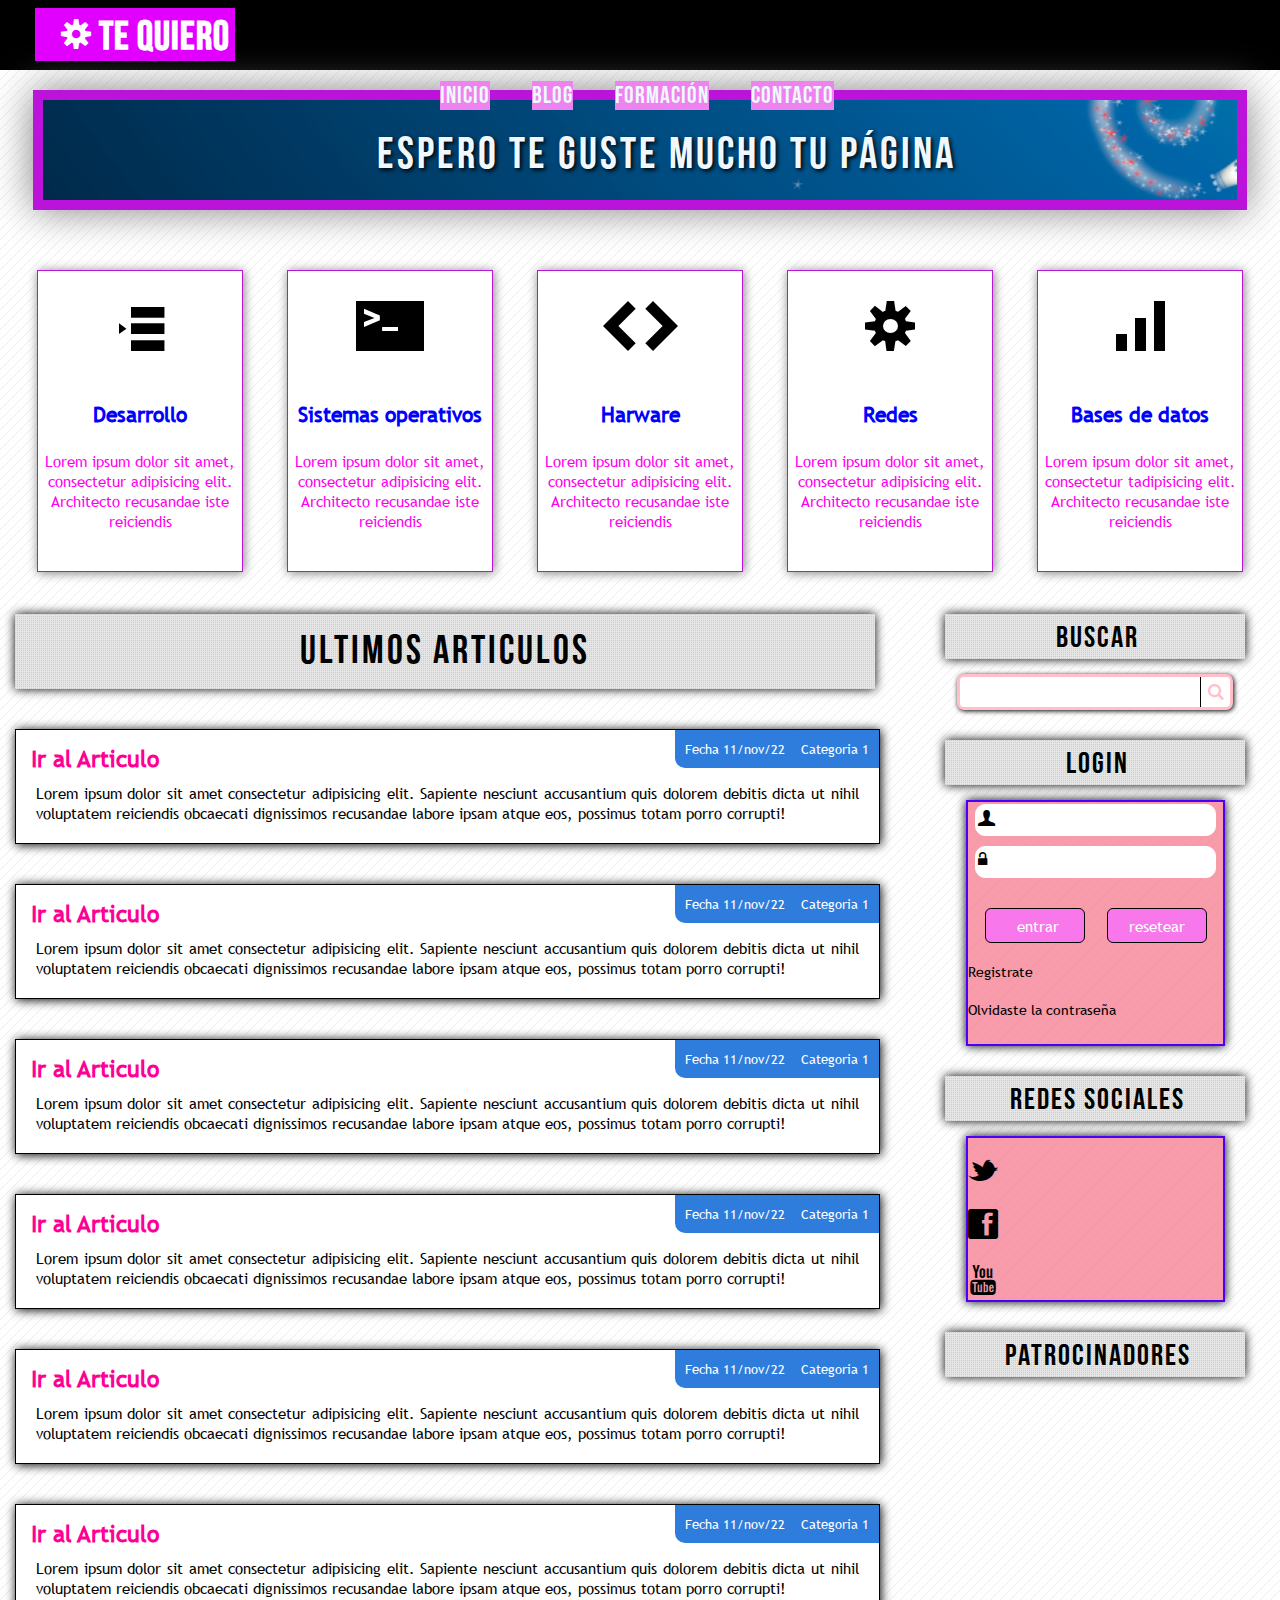
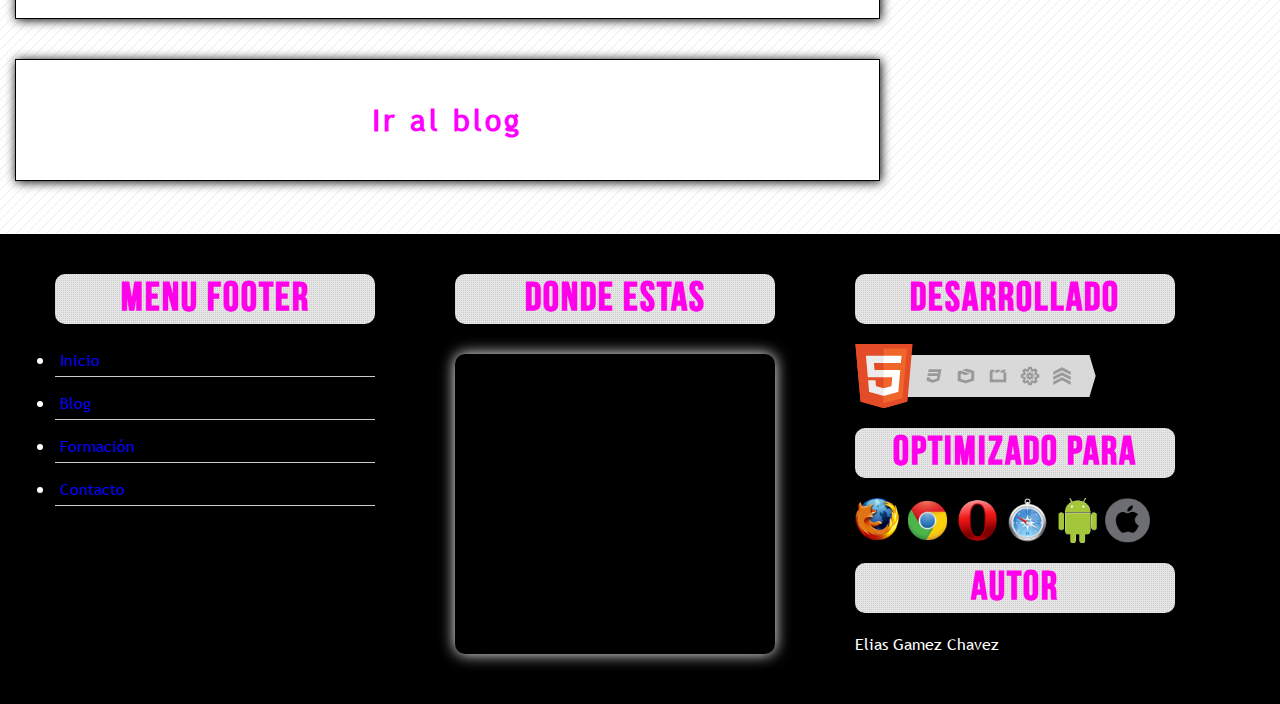
<file: Proyecto2/index.html>
<!DOCTYPE html>
<html lang="es">
<head>
    <meta charset="UTF-8">
    <meta http-equiv="X-UA-Compatible" content="IE=edge">
    <meta name="viewport" content="width=device-width, initial-scale=1.0">
    <link rel="stylesheet" href="./css/styles2.css">
    <link rel="stylesheet" href="./css/resposive.css">
    <title>Proyecto2</title>
</head>
<body>

    <!-- INICIO Cabecera -->
    <header id="header">
        <div class="wrap">
            <div id="logo">
                <span class="gear">S</span>
                <h3>Te quiero</h3>
            </div>
            <nav id="menu">
                <ul>
                    <li><a href="#">Inicio</a></li>
                    <li><a href="#">Blog</a></li>
                    <li><a href="#">Formación</a></li>
                    <li><a href="#">Contacto</a></li>
                </ul>

            </nav>
        </div>



    </header>

    <!-- FIN Cabecera -->


<section class="wrap">
    <section id="info">
   <!-- INICIO Banner -->

        <div id="banner">

            <h1>ESPERO TE GUSTE MUCHO TU PÁGINA</h1>

        </div>

        <!-- FIN Banner -->

        <!-- Inicio targetas -->

        <div id="cards">

            <div class="card">
                <p class="icon">n</p>
                <h2 class="category"> Desarrollo </h2>
                <p class="descripcion"> Lorem ipsum dolor sit amet, consectetur adipisicing elit. Architecto recusandae iste reiciendis</p>
            </div>

            <div class="card">
                <p class="icon">_</p>
                <h2 class="category"> Sistemas operativos </h2>
                <p class="descripcion"> Lorem ipsum dolor sit amet, consectetur adipisicing elit. Architecto recusandae iste reiciendis</p>
            </div>

            <div class="card">
                <p class="icon">H</p>
                <h2 class="category"> Harware </h2>
                <p class="descripcion"> Lorem ipsum dolor sit amet, consectetur adipisicing elit. Architecto recusandae iste reiciendis</p>
            </div>


            <div class="card">
                <p class="icon">S</p>
                <h2 class="category"> Redes </h2>
                <p class="descripcion"> Lorem ipsum dolor sit amet, consectetur adipisicing elit. Architecto recusandae iste reiciendis</p>
            </div>


            <div class="card">
                <p class="icon">u</p>
                <h2 class="category"> Bases de datos </h2>
                <p class="descripcion"> Lorem ipsum dolor sit amet, consectetur tadipisicing elit. Architecto recusandae iste reiciendis</p>
            </div>

        </div>

        <!-- FIN targetas -->

<!-- inicio barra lataral -->
<div class="clearfix"></div>
        <aside id="lateral">

            <h3>BUSCAR</h3>
            <div id="search">
                <form>
                <input type="text">
                <input type="button" value="L" class="icon">
                </form>
            </div>

            <h3>LOGIN</h3>
            <div id="login" class="aside-box">
                <form>
                    <label id="user" class="icon">U</label>
                    <input type="email">

                    <label id="password" class="icon">w</label>
                    <input type="password">

                    <input type="submit" value="entrar">
                    <input type="reset" value="resetear">

                    <a href="#">Registrate</a>
                    <a href="#">Olvidaste la contraseña</a>

                </form>

            </div>


            <h3>REDES SOCIALES</h3>
            <div id="social" class="aside-box">
                <div class="twitter">
                <a href="#" class="icon">t</a>
                <p class="overlay">
                    Twitter 

                </p>
            </div>

            <div>
                <div class="facebook">
                <a href="#" class="icon">f</a>
            </div>
            <p class="overlay">
                Facebook

            </p>
        </div>

            <div>
                <div class="youtube">
                <a href="#" class="icon">y</a>
            </div>
            <p class="overlay">
                Youtube
            </p>
        </div>


            </div>
            <h3>PATROCINADORES </h3>
            <div id="sponsors">


            </div>



        </aside>

<!-- fin barra lataral -->

    </section>

<!-- INICIO ARTICULO -->

<section id="articles">
    <h2> ULTIMOS ARTICULOS</h2>
    <div class="clearfix"></div>
    <article>
        <div class="data">
            <span>Fecha 11/nov/22</span>
            <span> Categoria 1</span>
        </div>
        <h4>
        <a href="#"> Ir al Articulo</a>

        </h4>
        <p> Lorem ipsum dolor sit amet consectetur adipisicing elit.
            Sapiente nesciunt accusantium quis dolorem debitis dicta ut nihil
            voluptatem reiciendis obcaecati dignissimos recusandae labore ipsam
            atque eos, possimus totam porro corrupti!</p>

    </article>

    <article>
        <div class="data">
            <span>Fecha 11/nov/22</span>
            <span> Categoria 1</span>
        </div>
        <h4>
        <a href="#"> Ir al Articulo</a>

        </h4>
        <p> Lorem ipsum dolor sit amet consectetur adipisicing elit.
            Sapiente nesciunt accusantium quis dolorem debitis dicta ut nihil
            voluptatem reiciendis obcaecati dignissimos recusandae labore ipsam
            atque eos, possimus totam porro corrupti!</p>

    </article>

    <article>
        <div class="data">
            <span>Fecha 11/nov/22</span>
            <span> Categoria 1</span>
        </div>
        <h4>
        <a href="#"> Ir al Articulo</a>

        </h4>
        <p> Lorem ipsum dolor sit amet consectetur adipisicing elit.
            Sapiente nesciunt accusantium quis dolorem debitis dicta ut nihil
            voluptatem reiciendis obcaecati dignissimos recusandae labore ipsam
            atque eos, possimus totam porro corrupti!</p>

    </article>

    <article>
        <div class="data">
            <span>Fecha 11/nov/22</span>
            <span> Categoria 1</span>
        </div>
        <h4>
        <a href="#"> Ir al Articulo</a>

        </h4>
        <p> Lorem ipsum dolor sit amet consectetur adipisicing elit.
            Sapiente nesciunt accusantium quis dolorem debitis dicta ut nihil
            voluptatem reiciendis obcaecati dignissimos recusandae labore ipsam
            atque eos, possimus totam porro corrupti!</p>

    </article>

    <article>
        <div class="data">
            <span>Fecha 11/nov/22</span>
            <span> Categoria 1</span>
        </div>
        <h4>
        <a href="#"> Ir al Articulo</a>

        </h4>
        <p> Lorem ipsum dolor sit amet consectetur adipisicing elit.
            Sapiente nesciunt accusantium quis dolorem debitis dicta ut nihil
            voluptatem reiciendis obcaecati dignissimos recusandae labore ipsam
            atque eos, possimus totam porro corrupti!</p>

    </article>

    <article>
        <div class="data">
            <span>Fecha 11/nov/22</span>
            <span> Categoria 1</span>
        </div>
        <h4>
        <a href="#"> Ir al Articulo</a>

        </h4>
        <p> Lorem ipsum dolor sit amet consectetur adipisicing elit.
            Sapiente nesciunt accusantium quis dolorem debitis dicta ut nihil
            voluptatem reiciendis obcaecati dignissimos recusandae labore ipsam
            atque eos, possimus totam porro corrupti!</p>

    </article>
<article id="blog">
    <a href="#">Ir al blog</a>

</article>
</section>

<!-- FIN ARTICULOS -->

</section>

<!--PIE DE PAGINA  -->

<div class="clearfix"></div>

<footer id="footer">

    <div class="wrap">

        <div id="menu_footer">
            <h5>Menu footer</h5>
            <ul>
                <li><a href="#">Inicio</a></li>
                <li><a href="#">Blog</a></li>
                <li><a href="#">Formación</a></li>
                <li><a href="#">Contacto</a></li>
            </ul>
        </div>

        <div id="location">
            <h5>Donde estas</h5>
            <iframe src="https://www.google.com/maps/embed?pb=!1m14!1m8!1m3!1d776.9581102027126!2d-100.94115456109131!3d22.13144823157032!3m2!1i1024!2i768!4f13.1!3m3!1m2!1s0x842aa33e20ce1871%3A0xa8a5697cc2f5f850!2sTerreno!5e0!3m2!1ses!2smx!4v1665531838901!5m2!1ses!2smx" width="600" height="450" style="border:0;" allowfullscreen="" loading="lazy" referrerpolicy="no-referrer-when-downgrade"></iframe>
        </div>

        <div id="info">
            <h5>Desarrollado</h5>
            <p> 
                <img src="./img/html5-badge-h-css3-graphics-multimedia-performance-semantics.png" alt="">
            </p>

            <h5>Optimizado para </h5>
            <p id="browsers">
                
                <a href="#">
                <img src="./img/firefox-icon.png" alt="">
                </a>

                <a href="#">
                    <img src="./img/chrome.png" alt="">
                </a>

                <a href="#">
                    <img src="./img/Opera_256x256.png" alt="">
                </a>

                <a href="#">
                    <img src="./img/safari.png" alt="">
                </a>

                <a href="#">
                    <img src="./img/android.png" alt="">
                </a>
                <a href="#">
                    <img src="./img/ios.png" alt="">
                </a>
            </p>

            <h5>Autor </h5>
            <p>Elias Gamez Chavez</p>
        </div>
    </div>
</footer>

    

                <!-- 

                    <h5>Optimizado para </h5>
                    

                        <p id="browsers">
                            <a href="#">
                            <img src="./img/chrome.png" alt="">
                        </a>

                        <p id="browsers">
                            

                        <p id="browsers">
                            <a href="#">
                            <img src="./img/safari.png" alt="">
                        </a>

                        <p id="browsers">
                            <a href="#">
                            <img src="./img/android.png" alt="">
                        </a>

                        <p id="browsers">
                            <a href="#">
                            <img src="./img/ios.png" alt="">
                        </a>
                    </a>
                    </p>
                
                </p>

            </div>
    
 -->


<!--TERMINA PIE DE PAGINA  -->


</body>
</html>
</file>
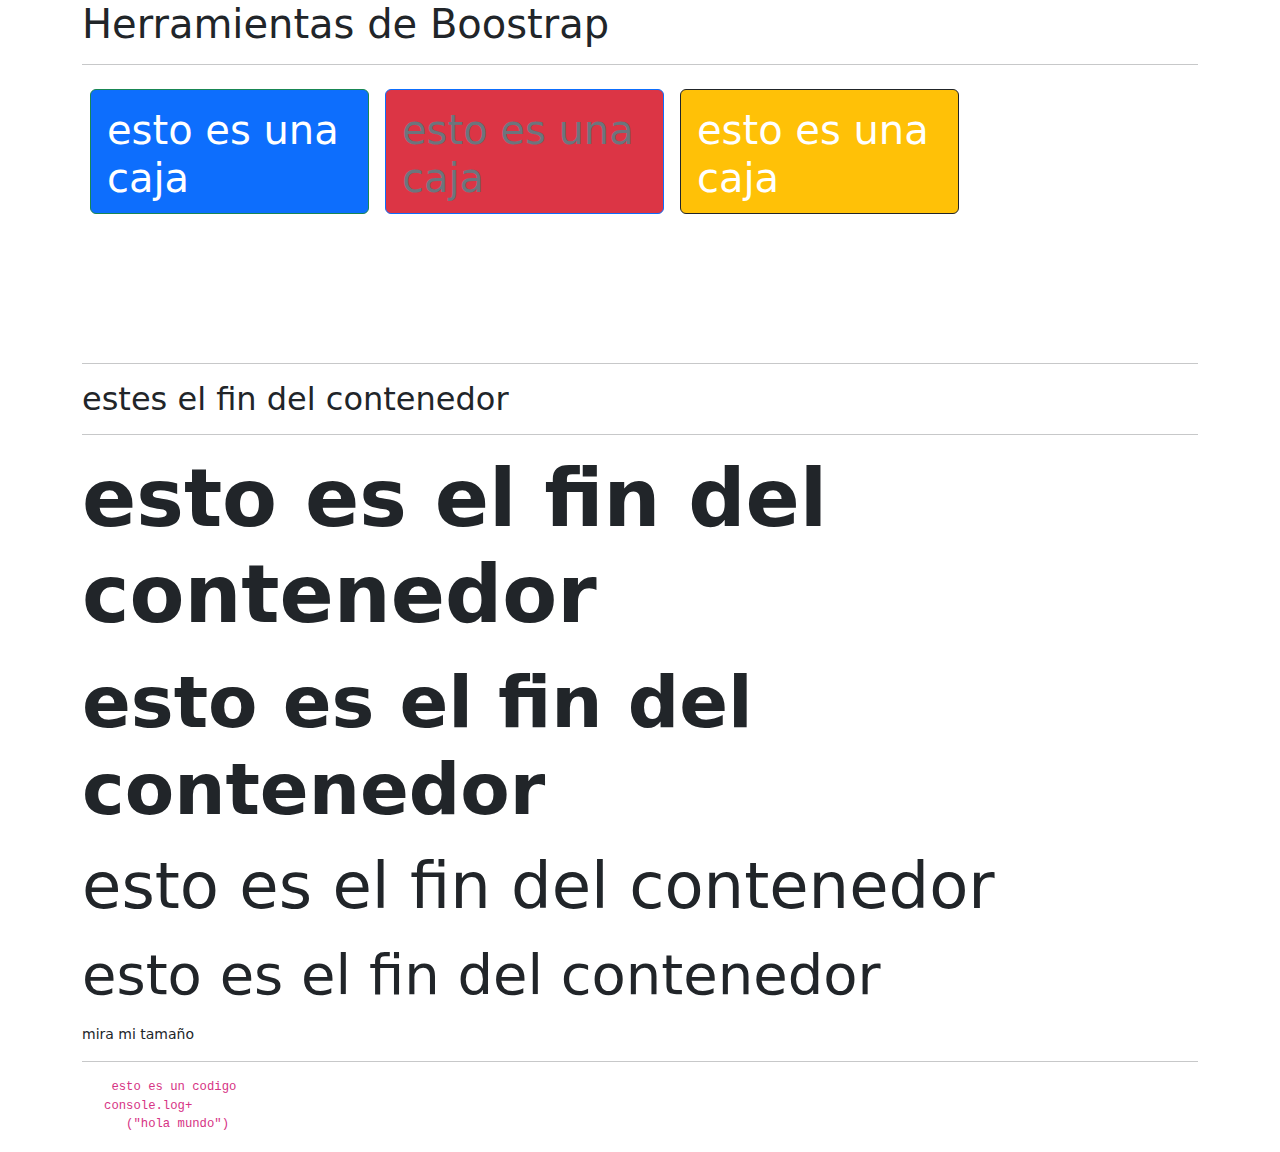
<file: Boostrap/Utilidades y Formato a elementos/index.html>
<!DOCTYPE html>
<html lang="en">
  <head>
    <meta charset="UTF-8" />
    <meta http-equiv="X-UA-Compatible" content="IE=edge" />
    <meta name="viewpor<t" content="width=device-width, initial-scale=1.0" />
    <link rel="stylesheet" href="./css/bootstrap.min.css" />
    <title>aprendiendo</title>
  </head>
  <body>
    <div class="container" style="height: 500px">
      <h1>Herramientas de Boostrap</h1>
      <hr />

      <!-- float-sm-none  nos quita el flotado individual dependiendo de el tama en este caso lo indica sm -->
      <!-- float-md-start  es para medidas medianas con esto de puede hacer responsive puedo tener vaios float dentro del mismo documento -->
      <!-- m-********** pone distintos margenes  -->
      <!-- o-********** pone distintos paddings -->
      <div
        class="m-2 p-3 text-white bg-primary float-start float-sm-none float-md-start caja w-25 h-25 border border-success rounded"
      >
        <h1>esto es una caja</h1>
      </div>

      <!-- bg-******** le pones un color a las cajas  -->
      <!-- text-****** le pone un color a la letra
            mx-auto centra los elementos dentro de la caja que los contenga
          shadow-****** pones sombreado donde quieras -->
      <div
        class="m-2 p-3 text-secondary bg-danger float-start caja w-25 h-25 border border-primary rounded"
      >
        <h1>esto es una caja</h1>
      </div>

      <div
        class="m-2 p-3 text-white bg-warning float-start caja w-25 h-25 border border-dark rounded"
      >
        <h1>esto es una caja</h1>
      </div>

      <!-- mata a los flotados  -->
      <div class="clearfix"></div>

    <!-- invisible hace que desaparescan los elementos -->

      <div class="invisible shadow-lg mx-auto p-3 text-white bg-warning  caja w-25 h-25 border border-dark rounded">
        <h1>esto es una caja</h1>
      </div>

      <div class="clearfix"></div>
      <hr />
<!-- Con display-******* le das propiedades a los textod d
      fw-le añadimos proíedades al texto-->

<!-- aqui se cambia el tamaño de la letra  -->
<h2>estes el fin del contenedor</h2>
<hr>
      <p class="fw-bold display-1 ">esto es el fin del contenedor</p>
      <p class="fw-bolder display-2">esto es el fin del contenedor</p>
      <p class="display-3">esto es el fin del contenedor</p>
      <p class="display-4">esto es el fin del contenedor</p>
      <p class="small"> mira mi tamaño</p>
      <hr>

<!-- con esot podemos poner codigo -->

<code>
  <pre>
    esto es un codigo
   console.log+
      ("hola mundo")
  </pre>
</code>







    </div>

    <script src="./jquery/jquery-3.6.1.min.js"></script>
    <script src="./js/bootstrap.min.js"></script>
  </body>
</html>
</file>
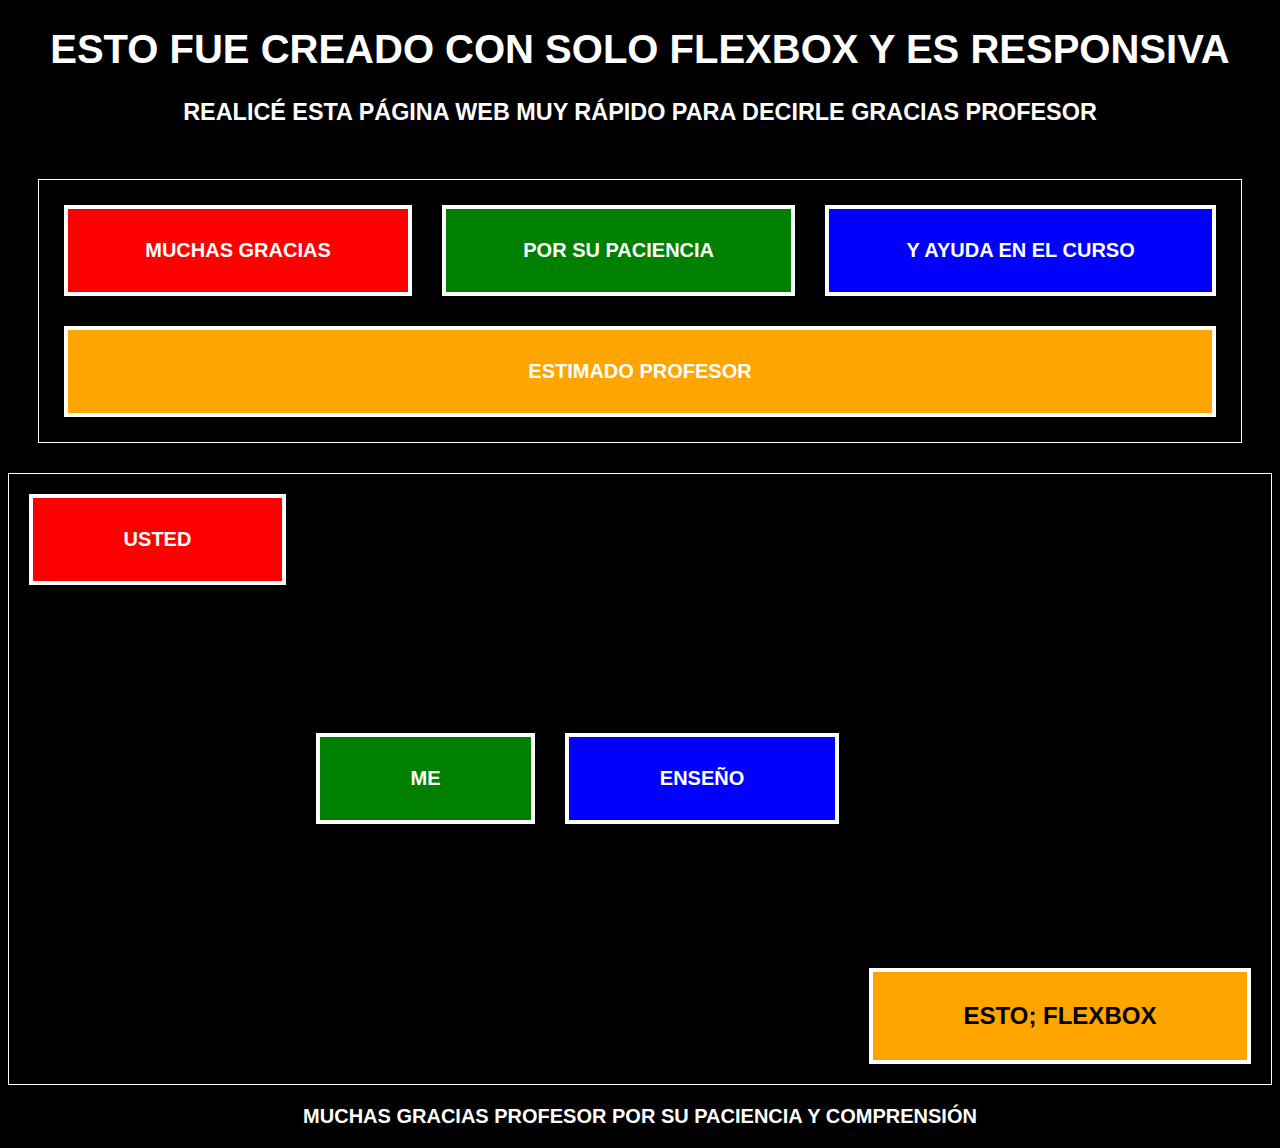
<file: Flexbox/de flex box a grid/index.html>
<!DOCTYPE html>
<html lang="es">
<head>
    <meta charset="UTF-8">
    <meta http-equiv="X-UA-Compatible" content="IE=edge">
    <meta name="viewport" content="width=device-width, initial-scale=1.0">
    <link rel="stylesheet" href="./syles.css">
    <title>Gracias profesor</title>

    <h1>Esto fue creado con solo flexbox y es responsiva</h1>
    <h3>Realicé esta página web muy rápido para decirle gracias profesor</h3>

    <section id="layout">

        <div class="caja red">
            Muchas gracias
        </div>

        <div class="caja green">
            Por su paciencia
        </div>

        <div class="caja blue">
            y ayuda en el curso
        </div>

        <div class="caja orange">
            estimado profesor
        </div>
    </section>


    <section id="contenedor">

        <div class="caja2 red2">
           Usted
        </div>

        <div class="caja2 green2">
            Me
        </div>

        <div class="caja2 blue2">
           Enseño
        </div>

        <div class="caja2 orange2">
            ESTO; flexbox
        </div>

        <!-- <div class="caja pink2">
            caja 5
        </div>

        <div class="caja purple2">
            caja 6
        </div>
        <div class="caja red2">
            caja 7
         </div>

         <div class="caja green2">
             caja 8
         </div>

         <div class="caja blue2">
            caja 9
         </div>

         <div class="caja orange2">
             caja 10
         </div>

         <div class="caja pink2">
             caja 11
         </div>

         <div class="caja purple2">
             caja 12
         </div>

         <div class="caja green2">
            caja 13
        </div>

        <div class="caja blue2">
           caja 14
        </div>

        <div class="caja orange2">
            caja 15
        </div>

        <div class="caja pink2">
            caja 16
        </div> -->



    </section>


<p>Muchas gracias profesor por su paciencia y comprensión </p>


</head>
<body>

</body>
</html>
</file>
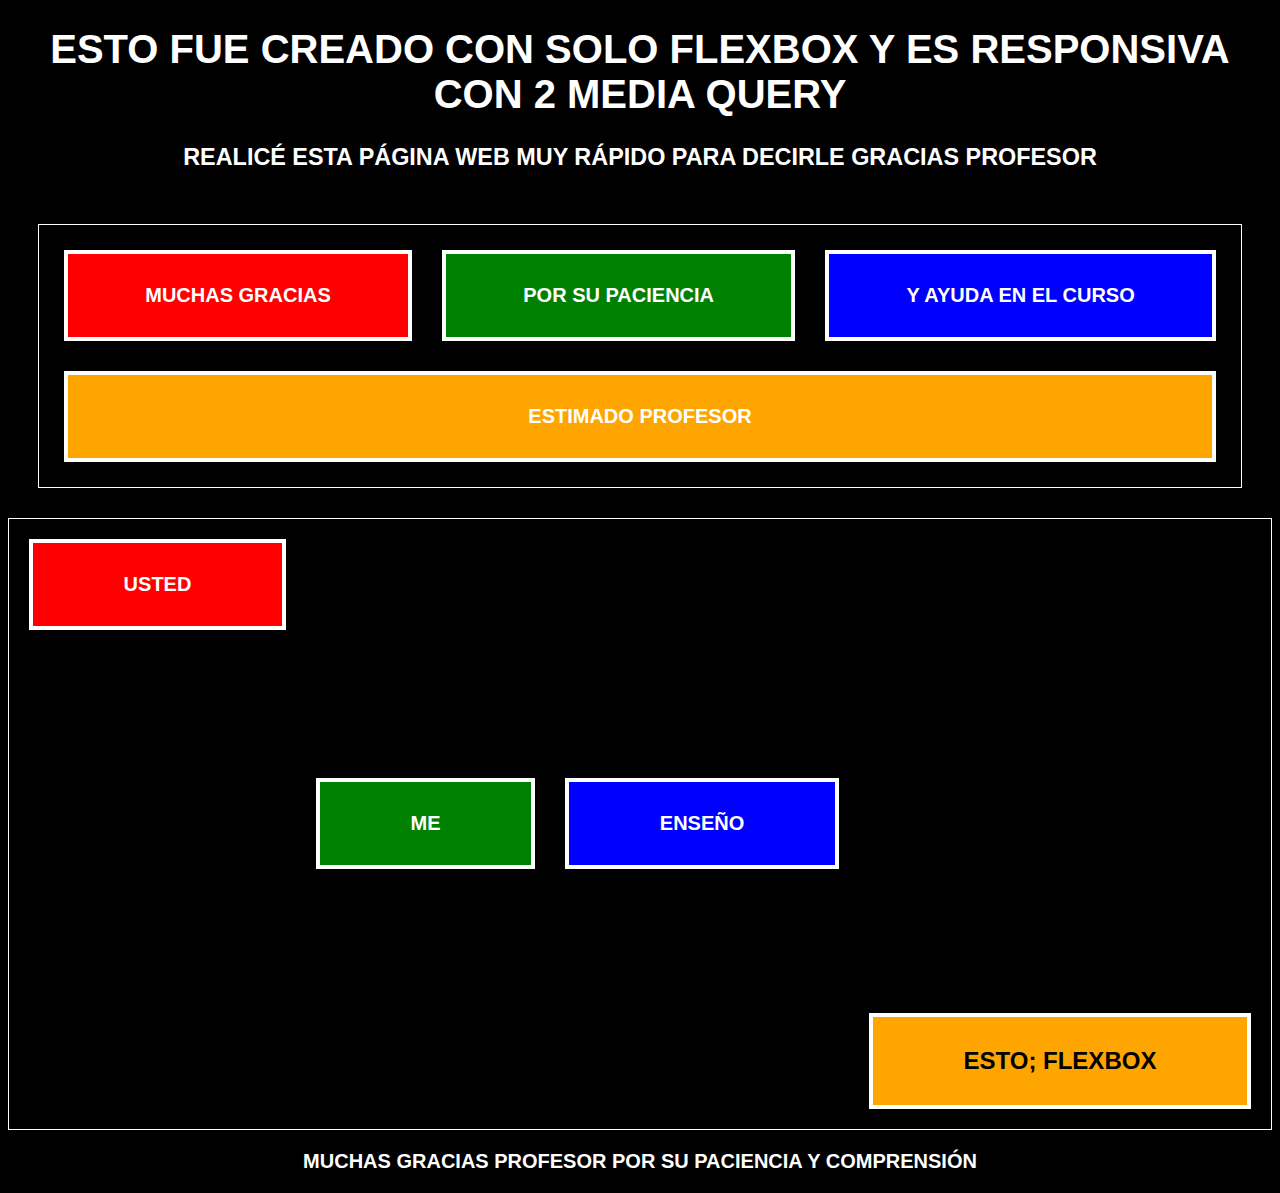
<file: Flexbox/Profesor_flexbox/index.html>
<!DOCTYPE html>
<html lang="es">
<head>
    <meta charset="UTF-8">
    <meta http-equiv="X-UA-Compatible" content="IE=edge">
    <meta name="viewport" content="width=device-width, initial-scale=1.0">
    <link rel="stylesheet" href="./syles.css">
    <title>Gracias profesor</title>

    <h1>Esto fue creado con solo flexbox y es responsiva con 2 media query</h1>
    <h3>Realicé esta página web muy rápido para decirle gracias profesor</h3>

    <section id="layout">

        <div class="caja red">
            Muchas gracias
        </div>

        <div class="caja green">
            Por su paciencia
        </div>

        <div class="caja blue">
            y ayuda en el curso
        </div>

        <div class="caja orange">
            estimado profesor
        </div>
    </section>


    <section id="contenedor">

        <div class="caja2 red2">
           Usted
        </div>

        <div class="caja2 green2">
            Me
        </div>

        <div class="caja2 blue2">
           Enseño
        </div>

        <div class="caja2 orange2">
            ESTO; flexbox
        </div>

        <!-- <div class="caja pink2">
            caja 5
        </div>

        <div class="caja purple2">
            caja 6
        </div>
        <div class="caja red2">
            caja 7
         </div>

         <div class="caja green2">
             caja 8
         </div>

         <div class="caja blue2">
            caja 9
         </div>

         <div class="caja orange2">
             caja 10
         </div>

         <div class="caja pink2">
             caja 11
         </div>

         <div class="caja purple2">
             caja 12
         </div>

         <div class="caja green2">
            caja 13
        </div>

        <div class="caja blue2">
           caja 14
        </div>

        <div class="caja orange2">
            caja 15
        </div>

        <div class="caja pink2">
            caja 16
        </div> -->



    </section>


<p>Muchas gracias profesor por su paciencia y comprensión </p>


</head>
<body>

</body>
</html>
</file>
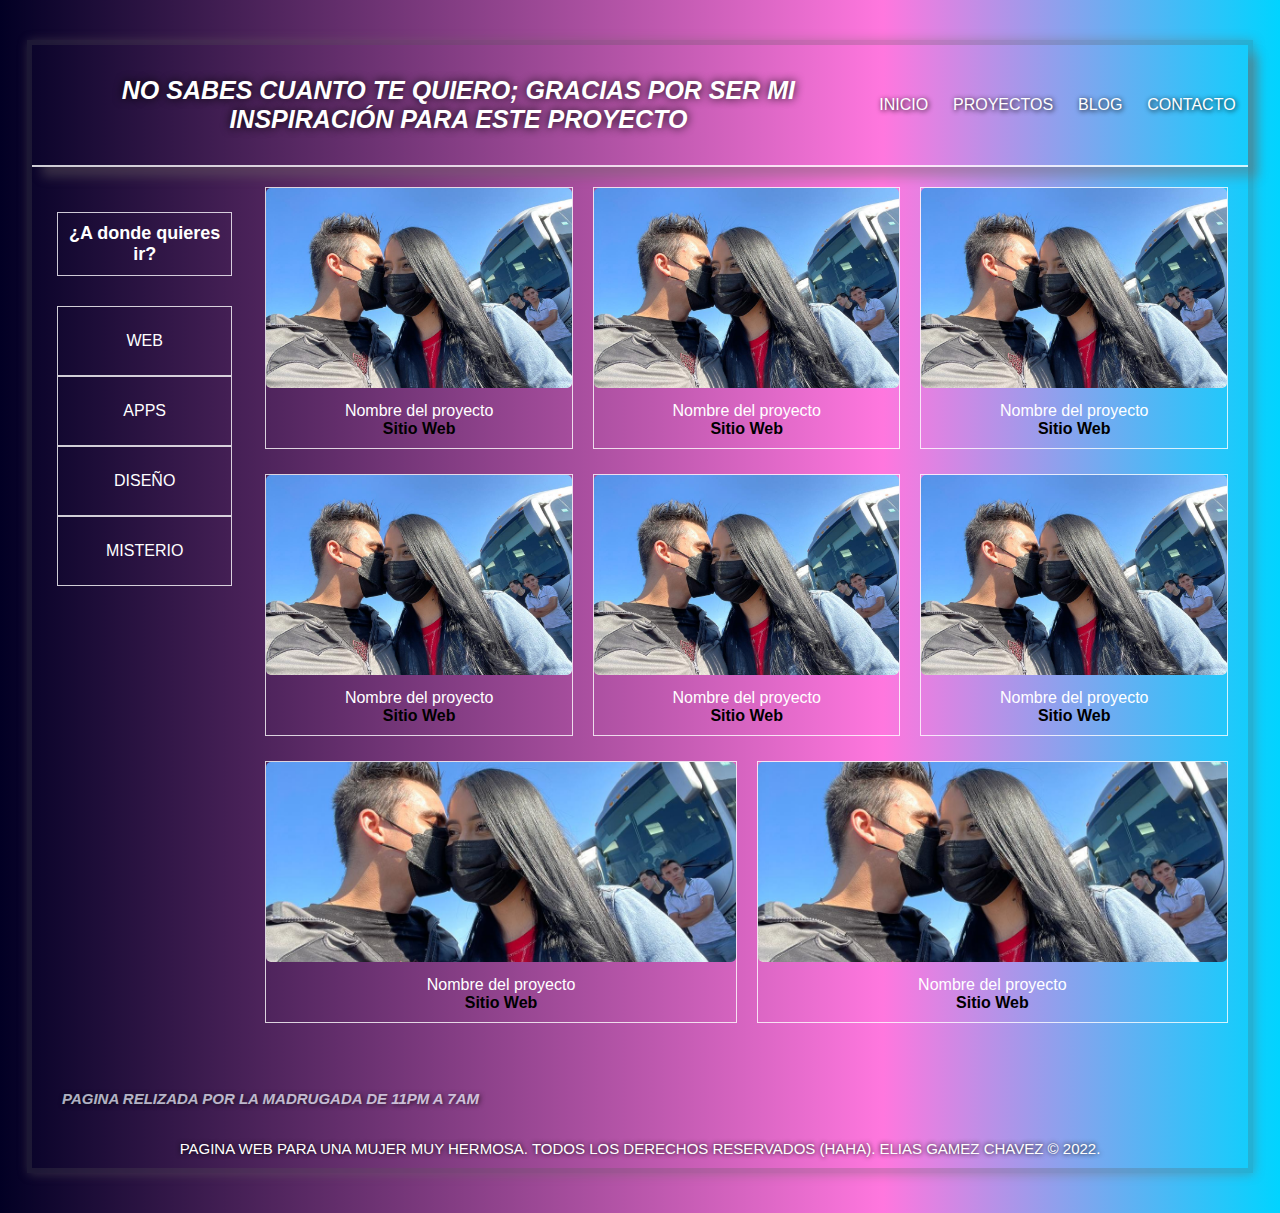
<file: Flexbox/ProyectoFlexblox/index.html>
<!DOCTYPE html>
<html lang="en">
<head>
    <meta charset="UTF-8">
    <meta http-equiv="X-UA-Compatible" content="IE=edge">
    <meta name="viewport" content="width=device-width, initial-scale=1.0">
    <link rel="stylesheet" href="./styles.css">
    <title>Una pequeña galeria para ti </title>
</head>
<body>

    <!-- Inicio container -->
    <div id="container">

        <!-- Inicio header/cabezera -->
        <header id="header">
            <div class="logo">
                <h1>No sabes cuanto te quiero; gracias por ser mi inspiración para este proyecto</h1>
            </div>
            <nav id="menu">
                <ul>
                    <li>
                        <a href="#">Inicio</a>
                    </li>
                    <li>
                        <a href="#">Proyectos</a>
                    </li>
                    <li>
                        <a href="#">Blog</a>
                    </li>
                    <li>
                        <a href="#">Contacto</a>
                    </li>

                </ul>
            </nav>
        </header>

        <!-- Fin cabecera -->

        <!-- Inicio contenido principal -->

        <section id="content">

            <aside id="aside">
                <h2>¿A donde quieres ir?</h2>
                <ul>
                    <li><a href="">Web</a></li>
                    <li><a href="">Apps</a></li>
                    <li><a href="">Diseño</a></li>
                    <li><a href="">Misterio</a></li>
                </ul>
            </aside>

            <div id="projects">
                <article class="proyect">
                    <div>
                        <img src="./img/img1.jpeg" alt="novia" width="270" height="200" >
                    </div>
                    <div class="project-info">
                        <a href="#">Nombre del proyecto</a>
                        <p>Sitio Web</p>
                    </div>
                </article>
                <article class="proyect">
                    <div>
                        <img src="./img/img1.jpeg" alt="novia" width="270" height="200">
                    </div>
                    <div class="project-info">
                        <a href="#">Nombre del proyecto</a>
                        <p>Sitio Web</p>
                    </div>
                </article>
                <article class="proyect">
                    <div>
                        <img src="./img/img1.jpeg" alt="novia" width="270" height="200" >
                    </div>
                    <div class="project-info">
                        <a href="#">Nombre del proyecto</a>
                        <p>Sitio Web</p>
                    </div>
                </article>
                <article class="proyect">
                    <div>
                        <img src="./img/img1.jpeg" alt="novia" width="270" height="200">
                    </div>
                    <div class="project-info">
                        <a href="#">Nombre del proyecto</a>
                        <p>Sitio Web</p>
                    </div>
                </article>
                <article class="proyect">
                    <div>
                        <img src="./img/img1.jpeg" alt="novia" width="270" height="200" >
                    </div>
                    <div class="project-info">
                        <a href="#">Nombre del proyecto</a>
                        <p>Sitio Web</p>
                    </div>
                </article>
                <article class="proyect">
                    <div>
                        <img src="./img/img1.jpeg" alt="novia" width="270" height="200" >
                    </div>
                    <div class="project-info">
                        <a href="#">Nombre del proyecto</a>
                        <p>Sitio Web</p>
                    </div>
                </article>
                <article class="proyect">
                    <div>
                        <img src="./img/img1.jpeg" alt="novia" width="270" height="200" >
                    </div>
                    <div class="project-info">
                        <a href="#">Nombre del proyecto</a>
                        <p>Sitio Web</p>
                    </div>
                </article>
                <article class="proyect">
                    <div>
                        <img src="./img/img1.jpeg" alt="novia" width="270" height="200" >
                    </div>
                    <div class="project-info">
                        <a href="#">Nombre del proyecto</a>
                        <p>Sitio Web</p>
                    </div>
                </article>
            </div>




        </section>


        <!-- Fin del contenido principal -->

        <!-- Inicio del pie de pagina footer-->
        <footer id="footer">
            <div class="logos">

                Pagina relizada por la madrugada de 11pm a 7am
            </div>

            <div class="info">

                Pagina web para una mujer muy hermosa. Todos los derechos reservados (haha). Elias Gamez Chavez © 2022.
            </div>


        </footer>


        <!-- Fin del pie de pagina footer  -->



    </div>
    <!-- Fin container -->

</body>
</html>
</file>
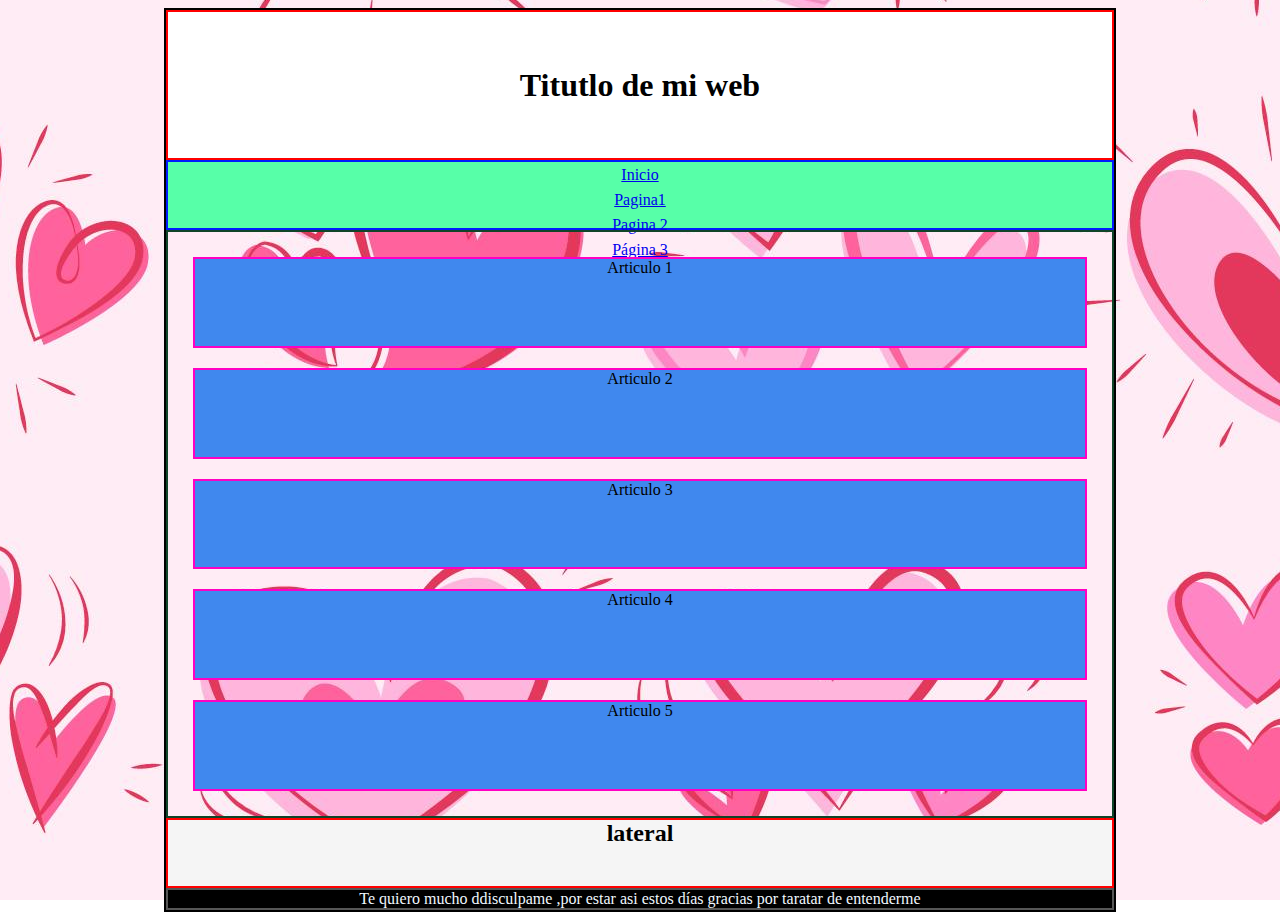
<file: grid2/ProyectofinalGrid/index.html>
<!DOCTYPE html>
<html lang="en">
<head>
    <meta charset="UTF-8">
    <meta http-equiv="X-UA-Compatible" content="IE=edge">
    <meta name="viewport" content="width=device-width, initial-scale=1.0">
    <link rel="stylesheet" href="./styles.css">
</head>
<body>
    <!-- CABERCERA (ARRIBA Y OCUPA EL 100%)
    MENNU (DEBAJO DE LA CABECERA Y OCUPA EL 100%)
    CONTENIDO
    LATERAL
    FOOOTER
    -->

    <div id="website-areas">
    <header id="cabecera">
        <h1>Titutlo de mi web</h1>
    </header>

    <nav id="menu">
        <ul>
        <li><a href="#">Inicio</a></li>
        </li>
        <li><a href="#">Pagina1</a></li>
        </li>
        <li><a href="#">Pagina 2</a></li>
        </li>
        <li><a href="#">Página 3</a></li>
        </li>
        <li><a href="#">Contacto</a></li>
        </li>
        
    </ul>
    </nav>

    <section id="contenido">
        <article>Articulo 1</article>
        <article>Articulo 2</article>
        <article>Articulo 3</article>
        <article>Articulo 4</article>
        <article>Articulo 5</article>


    </section>


    <aside id="lateral">
        <h2>lateral</h2>
        
    </aside>


    <footer id="pie-pagina">
        Te quiero mucho ddisculpame ,por estar asi estos días gracias por taratar de entenderme

    </footer>
    </div>

</body>
</html>
</file>
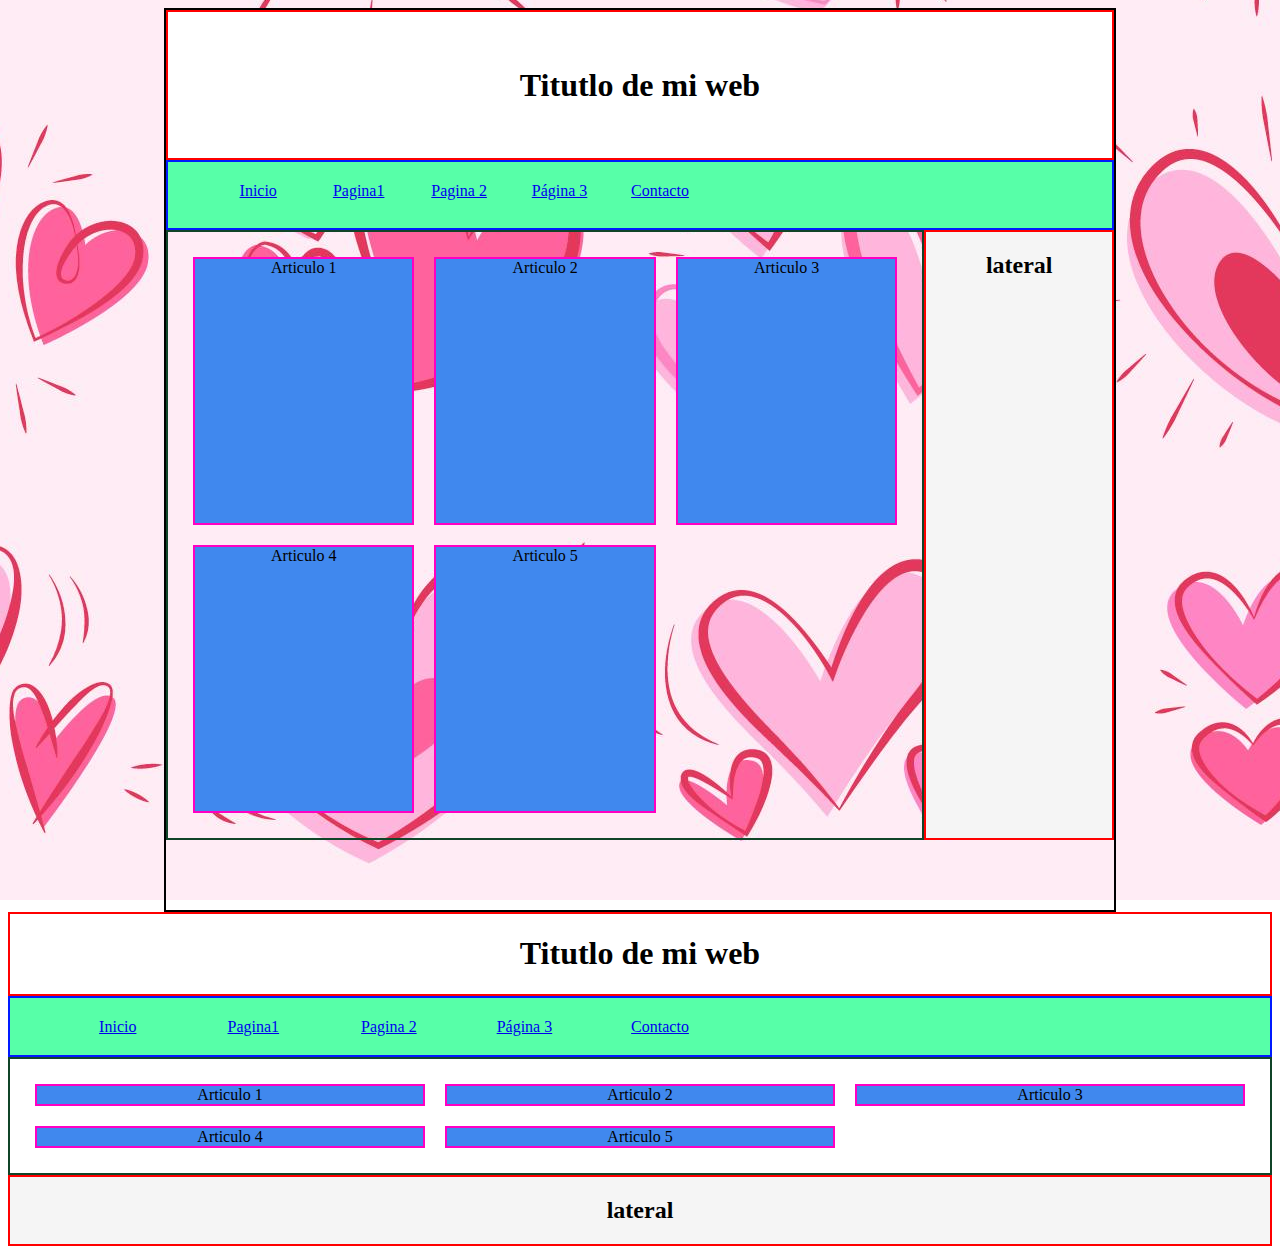
<file: grid2/ProyectoGrid(borrador)/index.html>
<!DOCTYPE html>
<html lang="en">
<head>
    <meta charset="UTF-8">
    <meta http-equiv="X-UA-Compatible" content="IE=edge">
    <meta name="viewport" content="width=device-width, initial-scale=1.0">
    <link rel="stylesheet" href="./styles.css">
</head>
<body>
    <!-- CABERCERA (ARRIBA Y OCUPA EL 100%)
    MENNU (DEBAJO DE LA CABECERA Y OCUPA EL 100%)
    CONTENIDO
    LATERAL
    FOOOTER
    -->

    <div id="website">
        <header id="cabecera">
            <h1>Titutlo de mi web</h1>
        </header>
    
        <nav id="menu">
            <ul>
            <li><a href="#">Inicio</a></li>
            </li>
            <li><a href="#">Pagina1</a></li>
            </li>
            <li><a href="#">Pagina 2</a></li>
            </li>
            <li><a href="#">Página 3</a></li>
            </li>
            <li><a href="#">Contacto</a></li>
            </li>
            
        </ul>
        </nav>
    
        <section id="contenido">
            <article>Articulo 1</article>
            <article>Articulo 2</article>
            <article>Articulo 3</article>
            <article>Articulo 4</article>
            <article>Articulo 5</article>
    
    
        </section>
    
    
        <aside id="lateral">
            <h2>lateral</h2>
            
        </aside>
    
    
        <footer id="pie-pagina">
            
        </footer>
        </div>

    <div id="website-areas">
    <header id="cabecera">
        <h1>Titutlo de mi web</h1>
    </header>

    <nav id="menu">
        <ul>
        <li><a href="#">Inicio</a></li>
        </li>
        <li><a href="#">Pagina1</a></li>
        </li>
        <li><a href="#">Pagina 2</a></li>
        </li>
        <li><a href="#">Página 3</a></li>
        </li>
        <li><a href="#">Contacto</a></li>
        </li>
        
    </ul>
    </nav>

    <section id="contenido">
        <article>Articulo 1</article>
        <article>Articulo 2</article>
        <article>Articulo 3</article>
        <article>Articulo 4</article>
        <article>Articulo 5</article>


    </section>


    <aside id="lateral">
        <h2>lateral</h2>
        
    </aside>


    <footer id="pie-pagina">
      
    </footer>
    </div>

</body>
</html>
</file>
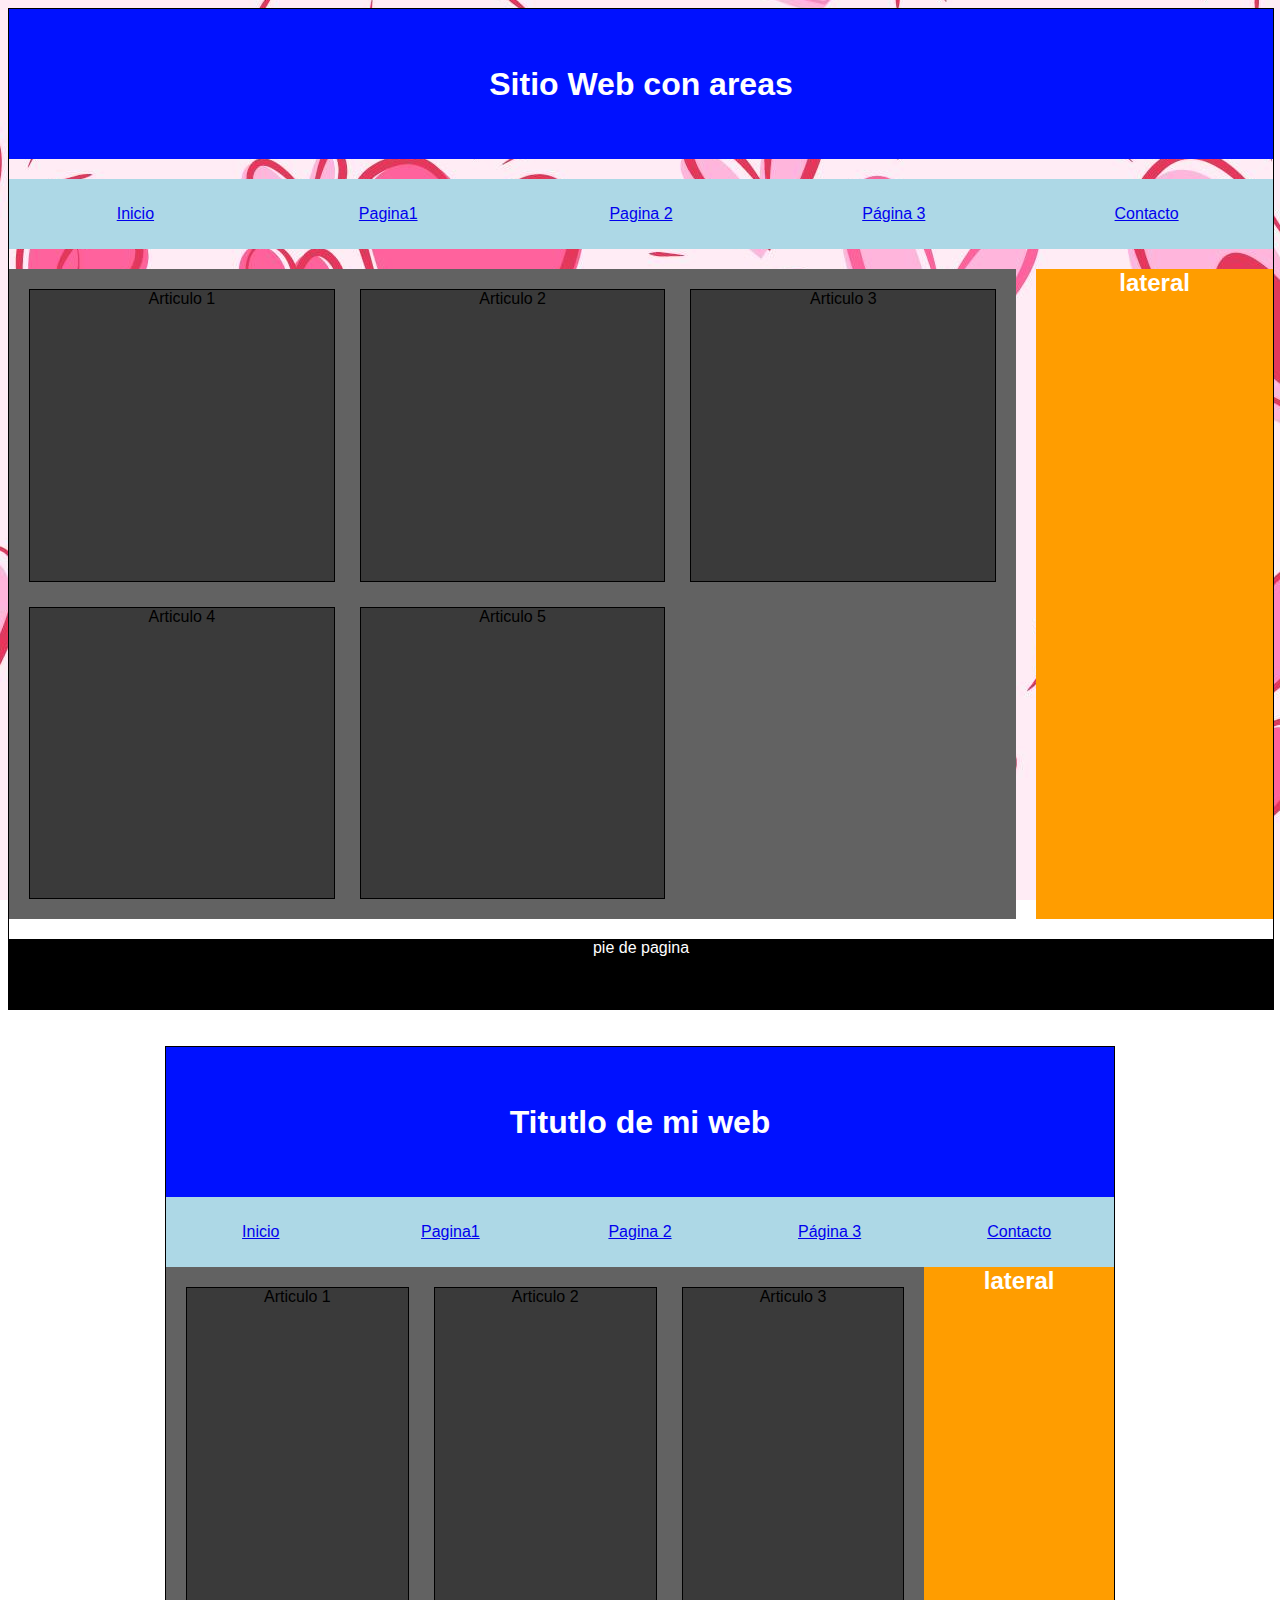
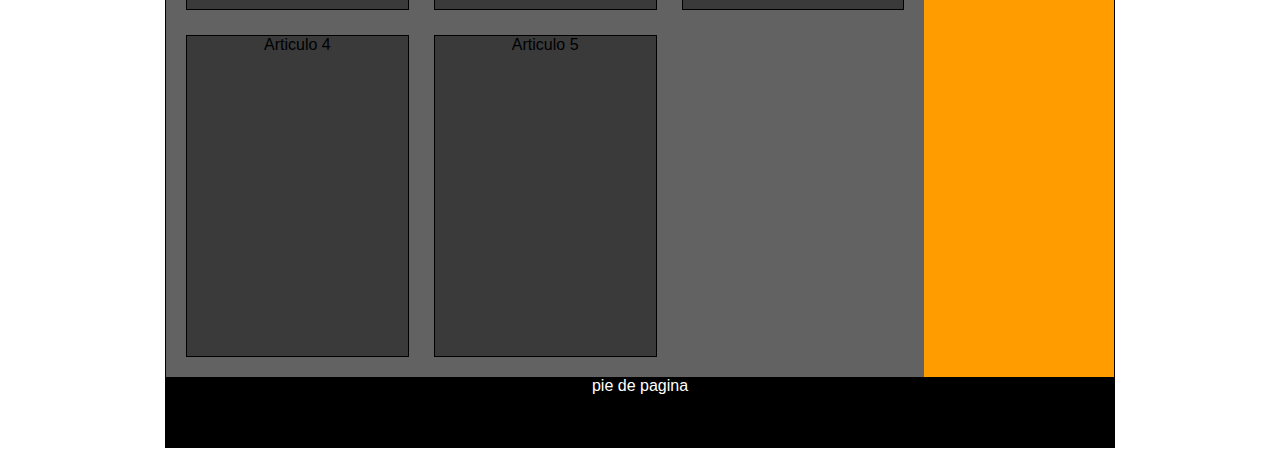
<file: grid2/ProyectoGridFInal/index.html>
<!DOCTYPE html>
<html lang="en">
<head>
    <meta charset="UTF-8">
    <meta http-equiv="X-UA-Compatible" content="IE=edge">
    <meta name="viewport" content="width=device-width, initial-scale=1.0">
    <link rel="stylesheet" href="./styles copy.css">
</head>
<body>
    <!-- CABERCERA (ARRIBA Y OCUPA EL 100%)
    MENNU (DEBAJO DE LA CABECERA Y OCUPA EL 100%)
    CONTENIDO
    LATERAL
    FOOOTER
    -->
    <div id="website-areas">
        <header id="cabecera">
            <h1>Sitio Web con areas</h1>
        </header>
    
        <nav id="menu">
            <ul>
            <li><a href="#">Inicio</a></li>
            </li>
            <li><a href="#">Pagina1</a></li>
            </li>
            <li><a href="#">Pagina 2</a></li>
            </li>
            <li><a href="#">Página 3</a></li>
            </li>
            <li><a href="#">Contacto</a></li>
            </li>
            
        </ul>
        </nav>
    
        <section id="contenido">
            <article>Articulo 1</article>
            <article>Articulo 2</article>
            <article>Articulo 3</article>
            <article>Articulo 4</article>
            <article>Articulo 5</article>
    
    
        </section>
    
    
        <aside id="lateral">
            <h2>lateral</h2>
            
        </aside>
    
    
        <footer id="pie-pagina">
            pie de pagina 
        </footer>
        </div>

    </div>
<br>
<br>

    <div id="website">
        <header id="cabecera">
            <h1>Titutlo de mi web</h1>
        </header>
    
        <nav id="menu">
            <ul>
            <li><a href="#">Inicio</a></li>
            </li>
            <li><a href="#">Pagina1</a></li>
            </li>
            <li><a href="#">Pagina 2</a></li>
            </li>
            <li><a href="#">Página 3</a></li>
            </li>
            <li><a href="#">Contacto</a></li>
            </li>
            
        </ul>
        </nav>
    
        <section id="contenido">
            <article>Articulo 1</article>
            <article>Articulo 2</article>
            <article>Articulo 3</article>
            <article>Articulo 4</article>
            <article>Articulo 5</article>
    
    
        </section>
    
    
        <aside id="lateral">
            <h2>lateral</h2>
            
        </aside>
    
    
        <footer id="pie-pagina">
            pie de pagina 
        </footer>
        </div>

    </div>

</body>
</html>
</file>
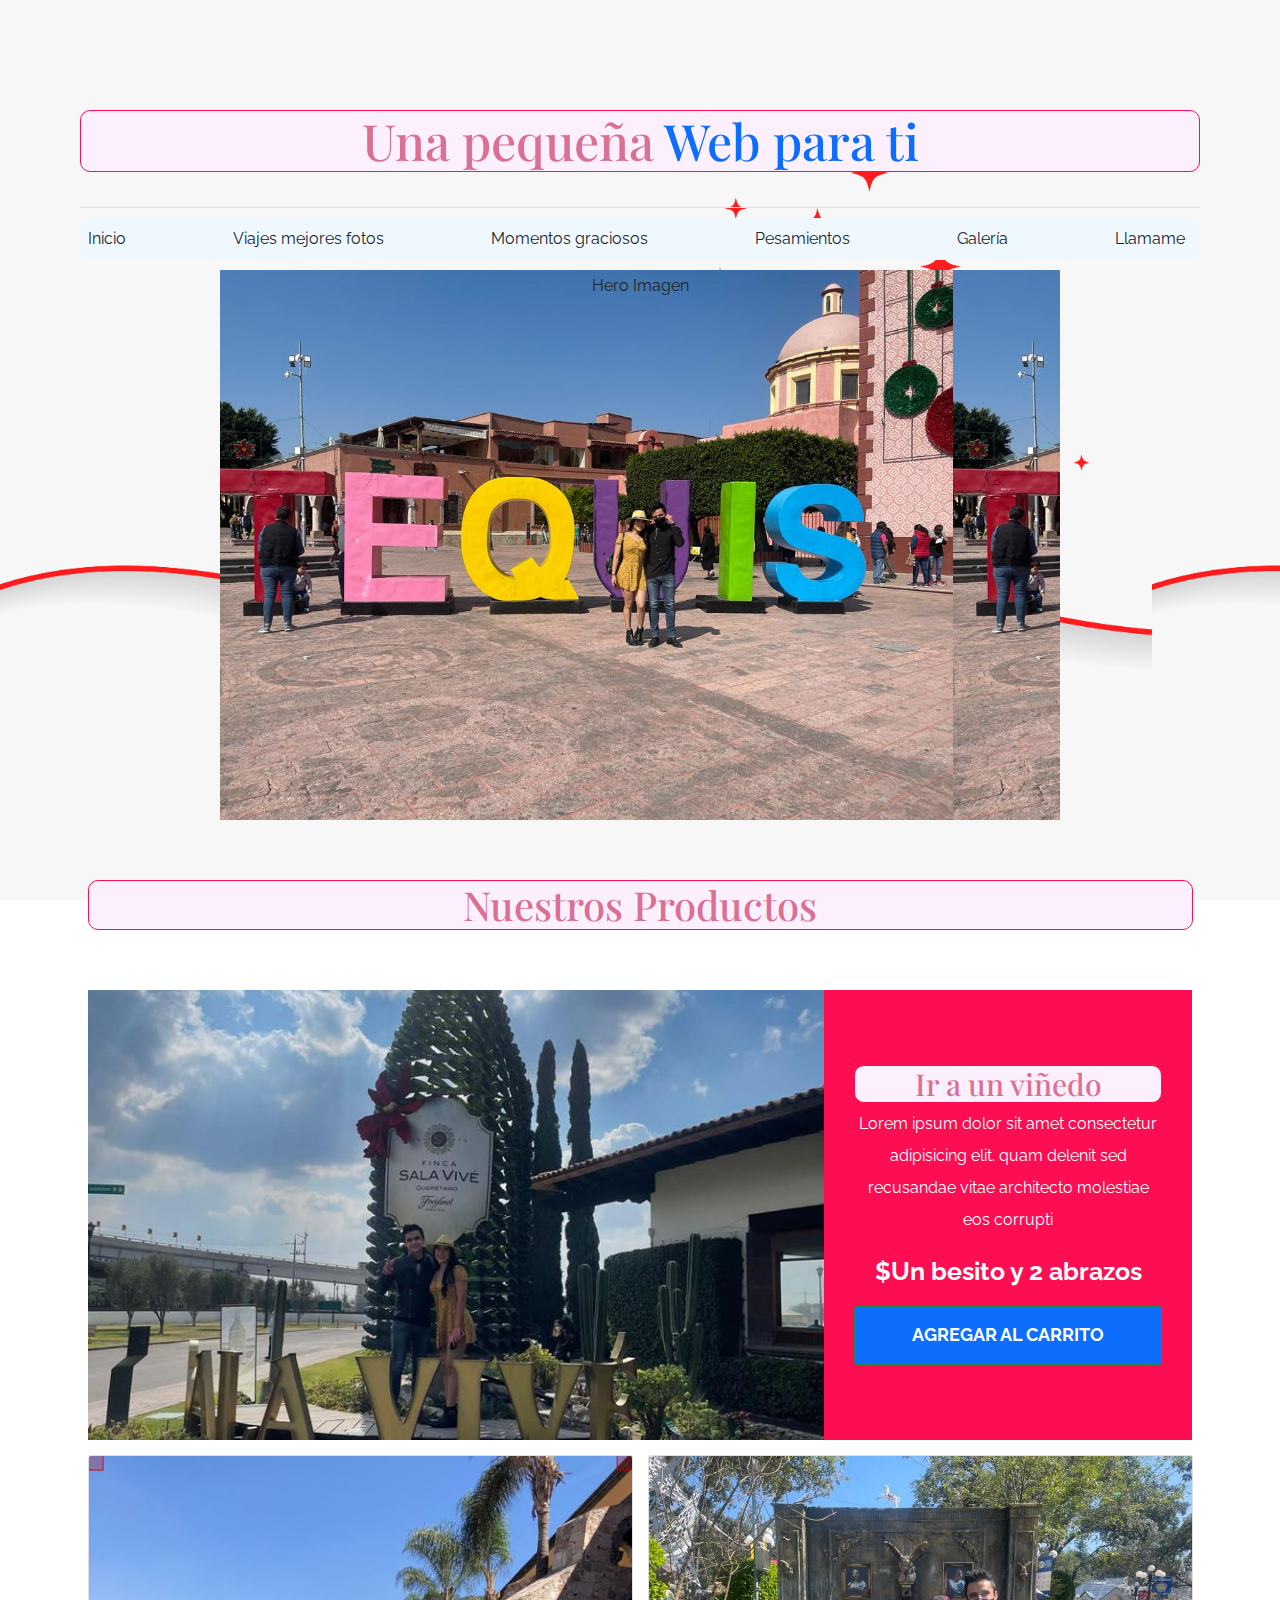
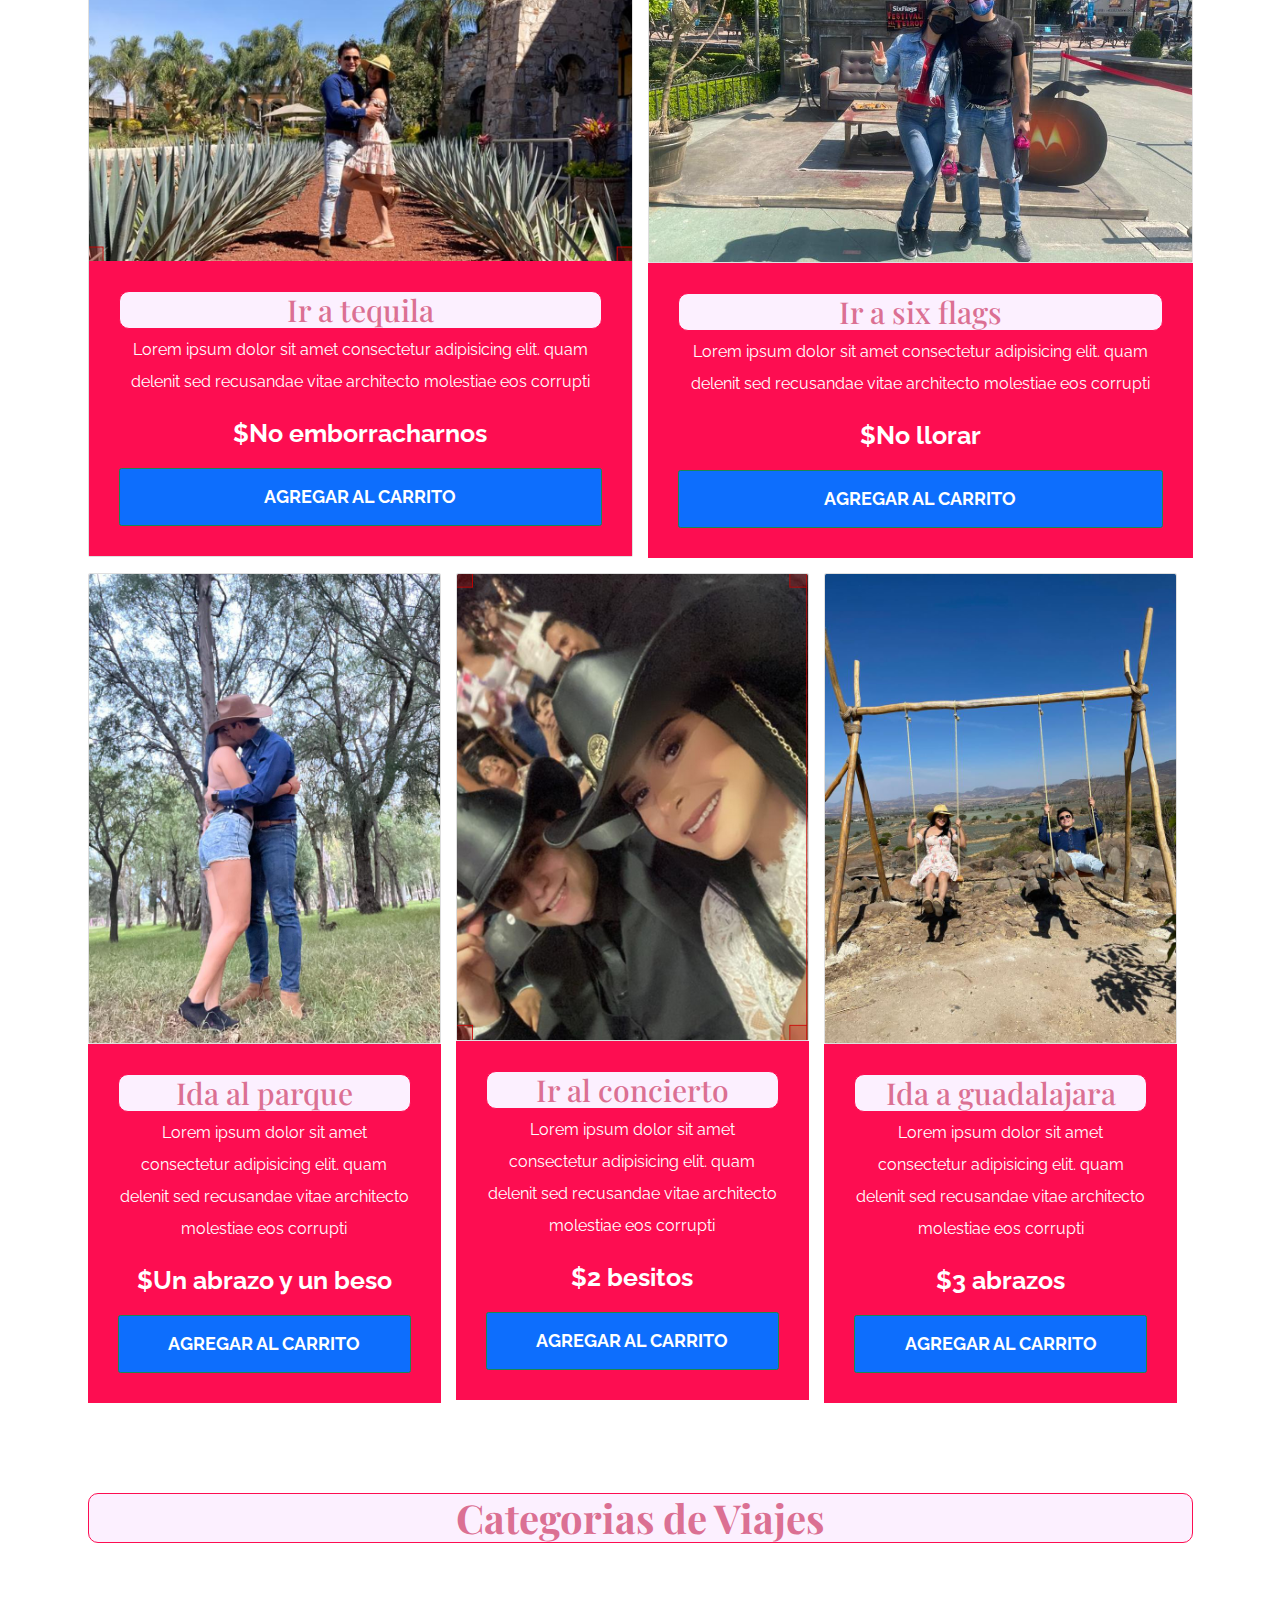
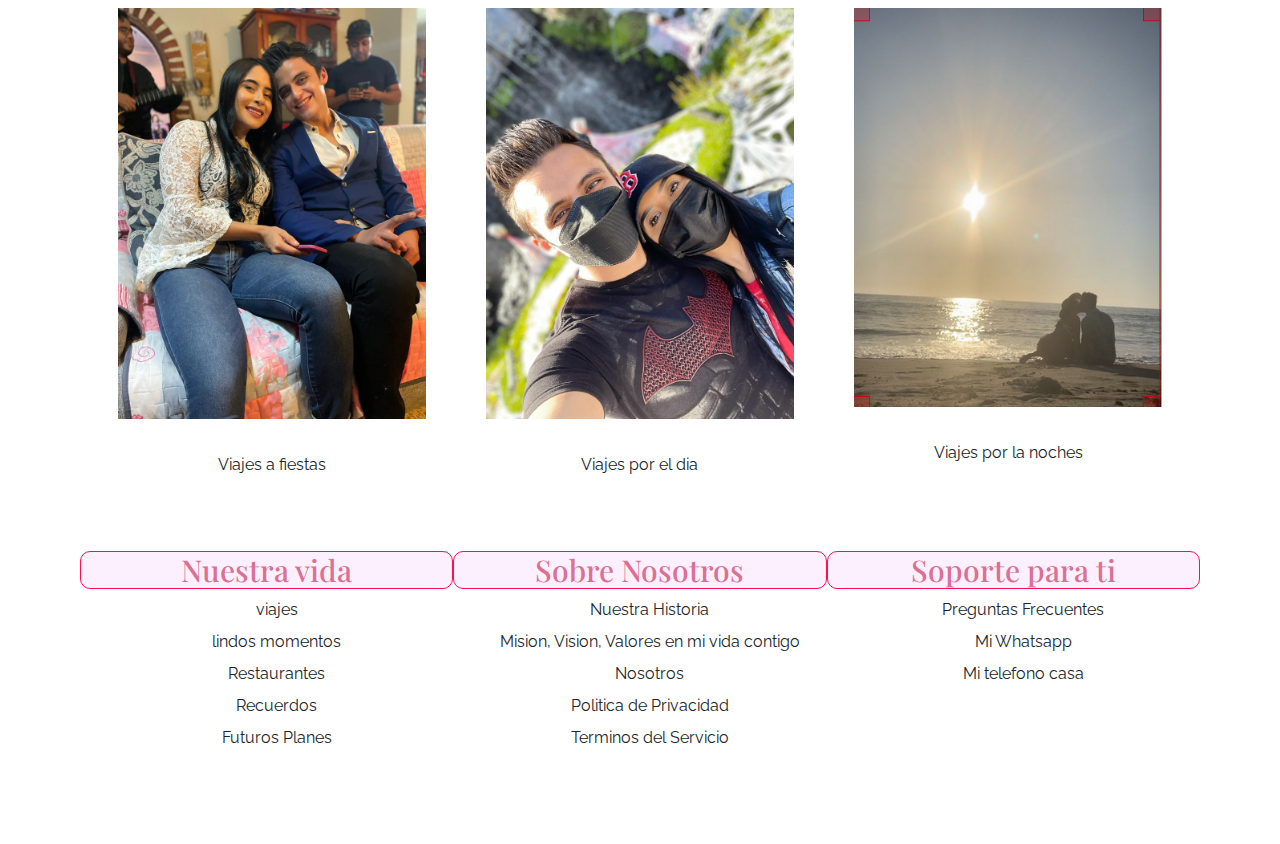
<file: proyectoultimo/ecommerce/index.html>
<!DOCTYPE html>
<html lang="en">

<head>
    <meta charset="UTF-8">
    <title>Avance de proyecto 1</title>
    <link rel="preconnect" href="https://fonts.googleapis.com">
    <link rel="preconnect" href="https://fonts.gstatic.com" crossorigin>
    <link href="https://fonts.googleapis.com/css2?family=Playfair+Display&family=Raleway&display=swap" rel="stylesheet">
    <link rel="stylesheet" href="css/bootstrap.min.css">
    <link rel="stylesheet" href="./css/app.css">
</head>
<!--cabecera-->

<body class="text-center">
    <header class="py-5">
        <h1 class="text-center">Una pequeña <span class="text-primary">Web para ti </span></h1>
    </header>
    <div class="border-top py-3">
        <div class="navbar navbar-expand-lg container navbar-light">
            <a class="navbar-brand nombre-sitio d-lg-none fs-2 fw-bold text-uppercase" href="index.html">
                Tienda Muebles
            </a>
            <button class="navbar-toggler" type="button" data-bs-toggle="collapse" data-bs-target="#navegacion">
                <span class="navbar-toggler-icon"></span>
            </button>

            <div id="navegacion" class="collapse navbar-collapse style">
                <nav class="navbar-nav container d-flex flex-md-row justify-content-md-between text-center">
                    <a class="text-dark text-decoration-none" href="#">Inicio</a>
                    <a class="text-dark text-decoration-none" href="#">Viajes mejores fotos</a>
                    <a class="text-dark text-decoration-none" href="#">Momentos graciosos</a>
                    <a class="text-dark text-decoration-none" href="#">Pesamientos</a>
                    <a class="text-dark text-decoration-none" href="#">Galería</a>
                    <a class="text-dark text-decoration-none" href="#">Llamame</a>
                </nav>
            </div>
        </div>
    </div>

    <div class="hero">
        Hero Imagen
    </div>
    <main class="container-xl py-5">
        <h2 class="text-center my-5">Nuestros Productos</h2>
        <div class="row g-0 pt-5 md-4">
            <div class="col-md-8 producto"><img class="img-fluid" src="./img/producto1.jpeg" alt="imagen producto">
            </div>
            <div class="col-md-4 bg-primary text-center p-5 text-white d-flex flex-column justify-content-center">
                <h3>Ir a un viñedo</h3>
                <p> Lorem ipsum dolor sit amet consectetur adipisicing elit. quam delenit sed recusandae
                    vitae
                    architecto molestiae eos corrupti</p>
                <p class="fs-1 fw-bold">$Un besito y 2 abrazos</p>
                <a class="btn btn-success fs-3 fw-bold text-uppercase py-4" href="#">Agregar al carrito</a>
            </div>
        </div>
        <div class="row py-4">
            <div class="col-md-6 md-4">
                <div class="card">
                    <img class="card-img-top" src="./img/tequila.png" alt="imagen producto">
                    <div
                        class="card-body col-md-12 bg-primary text-center p-5 text-white d-flex flex-column justify-content-center">
                        <h3>Ir a tequila</h3>

                        <p>Lorem ipsum dolor sit amet consectetur adipisicing elit. quam delenit sed recusandae
                            vitae
                            architecto molestiae eos corrupti</p>
                        <p class="fs-1 fw-bold">$No emborracharnos</p>
                        <a class="btn btn-success fs-3 fw-bold text-uppercase py-4" href="#">Agregar al carrito</a>
                    </div>
                </div>
            </div>
            <div class="col-md-6 md-4">
                <div class="card">
                    <img class="card-img-top" src="./img/producto3.jpeg" alt="imagen producto">
                </div>
                <div class="col-md-12 bg-primary text-center p-5 text-white d-flex flex-column justify-content-center">
                    <h3>Ir a six flags</h3>
                    <p> Lorem ipsum dolor sit amet consectetur adipisicing elit. quam delenit sed recusandae
                        vitae
                        architecto molestiae eos corrupti</p>
                    <p class="fs-1 fw-bold">$No llorar</p>
                    <a class="btn btn-success fs-3 fw-bold text-uppercase py-4" href="#">Agregar al carrito</a>
                </div>
            </div>

            <div class="row py-4">
                <div class="col-md-4 col-md-4">
                    <div class="card">
                        <img class="card-img-top" src="./img/producto4.jpeg" alt="imagen de producto">
                    </div>
                    <div
                        class="col-md-12 bg-primary text-center p-5 text-white d-flex flex-column justify-content-center">
                        <h3>Ida al parque</h3>
                        <p>Lorem ipsum dolor sit amet consectetur adipisicing elit. quam delenit sed recusandae
                            vitae
                            architecto molestiae eos corrupti</p>
                        <p class="fs-1 fw-bold">$Un abrazo y un beso</p>
                        <a class="btn btn-success fs-3 fw-bold text-uppercase py-4" href="#">Agregar al carrito</a>
                    </div>
                </div>
                <div class="col-md-4 col-md-4">
                    <div class="card">
                        <img class="card-img-top" src="./img/concierto2.png" alt="imagen de producto">
                    </div>
                    <div
                        class="col-md-12 bg-primary text-center p-5 text-white d-flex flex-column justify-content-center">
                        <h3>Ir al concierto </h3>
                        <p>Lorem ipsum dolor sit amet consectetur adipisicing elit. quam delenit sed recusandae
                            vitae
                            architecto molestiae eos corrupti</p>
                        <p class="fs-1 fw-bold">$2 besitos</p>
                        <a class="btn btn-success fs-3 fw-bold text-uppercase py-4" href="#">Agregar al carrito</a>
                    </div>
                </div>
                <div class="col-md-4 col-md-4">
                    <div class="card"><img class="card-img-top" src="./img/producto6.jpeg" alt="imagen de producto">
                    </div>
                    <div
                        class="col-md-12 bg-primary text-center p-5 text-white d-flex flex-column justify-content-center">
                        <h3>Ida a guadalajara</h3>
                        <p> Lorem ipsum dolor sit amet consectetur adipisicing elit. quam delenit sed recusandae
                            vitae
                            architecto molestiae eos corrupti</p>
                        <p class="fs-1 fw-bold">$3 abrazos</p>
                        <a class="btn btn-success fs-3 fw-bold text-uppercase py-4" href="#">Agregar al carrito</a>
                    </div>
                </div>

            </div>
    </main>
    <section class="container-xl py-5">
        <h2><b>Categorias de Viajes </b> </h2>
        <div class="row g-0 pt-5 md-4">
            <div class="col-md-4 col-md-4">
                <div class="col-md-12 text-center p-5 text-white d-flex flex-column justify-content-center">
                    <img src="./img/categoria1.jpeg" alt="categoria1">
                </div>
                <div>
                    <p>Viajes a fiestas </p>
                </div>
            </div>
            <div class="col-md-4 col-md-4">
                <div class="col-md-12 text-center p-5 text-white d-flex flex-column justify-content-center">
                    <img src="./img/categoria2.jpeg" alt="categoria2">
                </div>
                <div>
                    <p>Viajes por el dia </p>
                </div> 
            </div>
            <div class="col-md-4 col-md-4">
                <div class="col-md-12 text-center p-5 text-white d-flex flex-column justify-content-center">
                    <img src="./img/noches2.png" alt="categoria3">
                </div>
                <div>
                    <p>Viajes por la noches</p>
                </div>
            </div>
        </div>
    </section>

    <footer class="row g-0 pt-5 md-4">
        <div class="col-md-4 col-md-4">
            <h3>Nuestra vida</h3>
            <ul>
                <li class="list-unstyled"><a class="text-decoration-none text-dark" href="#">viajes</a></li>
                <li class="list-unstyled"><a class="text-decoration-none text-dark" href="#">lindos momentos</a></li>
                <li class="list-unstyled"><a class="text-decoration-none text-dark" href="#">Restaurantes</a></li>
                <li class="list-unstyled"><a class="text-decoration-none text-dark" href="#">Recuerdos</a></li>
                <li class="list-unstyled"><a class="text-decoration-none text-dark" href="#">Futuros Planes</a></li>
            </ul>
        </div>
        <div class="col-md-4 col-md-4">
            <h3>Sobre Nosotros</h3>
            <ul>
                <li class="list-unstyled"><a class="text-decoration-none text-dark" href="#">Nuestra Historia</a></li>
                <li class="list-unstyled"><a class="text-decoration-none text-dark" href="#">Mision, Vision, Valores en mi vida contigo</a>
                </li>
                <li class="list-unstyled"><a class="text-decoration-none text-dark" href="#">Nosotros</a></li>
                <li class="list-unstyled"><a class="text-decoration-none text-dark" href="#">Politica de Privacidad</a>
                </li>
                <li class="list-unstyled"><a class="text-decoration-none text-dark" href="#">Terminos del Servicio</a>
                </li>
            </ul>
        </div>
        <div class="col-md-4 col-md-4">
            <h3>Soporte para ti </h3>
            <ul>
                <li class="list-unstyled"><a class="text-decoration-none text-dark" href="#">Preguntas Frecuentes</a>
                </li>
                <li class="list-unstyled"><a class="text-decoration-none text-dark" href="#">Mi Whatsapp</a></li>
                <li class="list-unstyled"><a class="text-decoration-none text-dark" href="#">Mi telefono casa</a>
                </li>
            </ul>
        </div>
    </footer>
    <script src="./js/bootstrap.bundle.min.js"></script>
</body>

</html>
</file>
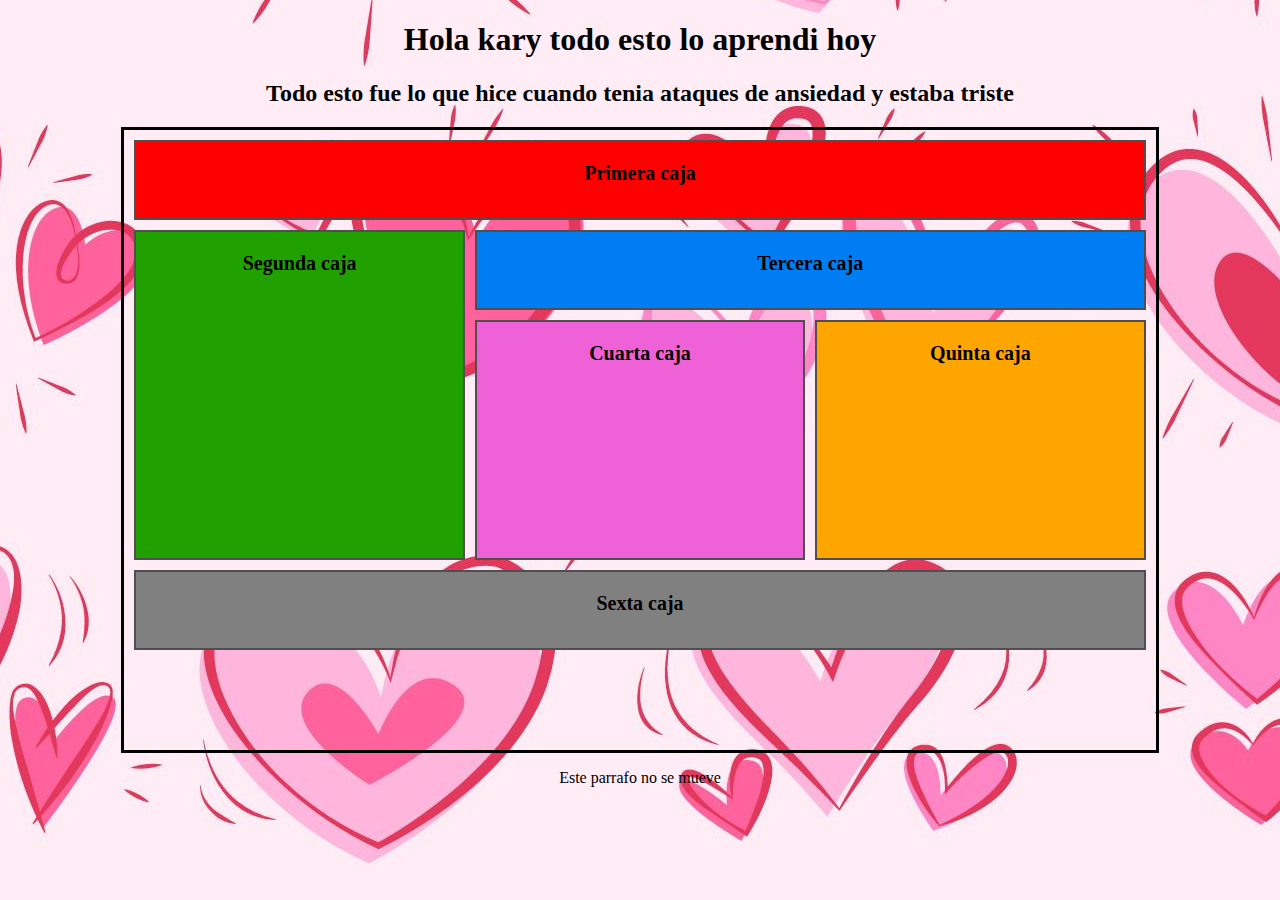
<file: grid2/De flexbox a grid/grid/index.html>
<!DOCTYPE html>
<html lang="en">
<head>
    <meta charset="UTF-8">
    <meta http-equiv="X-UA-Compatible" content="IE=edge">
    <meta name="viewport" content="width=device-width, initial-scale=1.0">
    <title>Solo Grid kARY</title>
    <link rel="stylesheet" href="./styles.css">
</head>
<body>

    <h1>Hola kary todo esto lo aprendi hoy</h1>
    <h2>Todo esto fue lo que hice cuando tenia ataques de ansiedad y estaba triste
        </h2>
   
    
    <div class="layout">

        <div class="caja red">

            Primera caja
        </div>
        
        <div class="caja green">

            Segunda caja
        </div>
        
        <div class="caja blue">

            Tercera caja
        </div>

        <div class="caja pink">

            Cuarta caja
        </div>

        <div class="caja orange">

            Quinta caja
        </div>
        
        <div class="caja gray">

            Sexta caja
        </div>
        

        
    
    </div>

    <p>Este parrafo no se mueve</p>
    
</body>
</html>
</file>
<file: Proyecto2/css/styles2.css>
@font-face {
    font-family: "TrebuchetMS";
    src: url(../fonts/TrebuchetMS.ttf);
    font-weight: normal;
    font-style: normal;
}

@font-face {
    font-family: "BebasNeue";
    src: url(../fonts/BebasNeue.otf);
    font-weight: normal;
    font-style: normal;
}

@font-face {
    font-family: "WebSymbolsRegular";
    src: url(../fonts/websymbols-regular-webfont.eot);
    src: url(../fonts/websymbols-regular-webfont.eot#iefix) format("embedded-opentype"),
            url(../fonts/websymbols-regular-webfont.woff) format("woff"),
            url(../fonts/websymbols-regular-webfont.ttf) format("truetype"),
            url(../fonts/websymbols-regular-webfont.svg#WebSymbolsRegular) format("svg");
            font-weight: normal;
            font-style: normal;
}


/* GENERALES */

*
{
    margin: 0;
    padding: 0;
}

body{
    background:url(../img/pattern.png)

}

.gear {
    font-family: WebSymbolsRegular;
    }

.wrap{
    width: 1250px;
    margin: 0px auto;

    }

/* cabecera  */

#header{
    width: 100%;
    height: 70px;
    background-color: black;
    color: white;
    font-family: "BebasNeue";

}

/* logo */

#logo{
    float: left;
width: 200px;
background-color: rgb(225, 0, 255);
text-align: center;
margin-top: 8px;
margin-left: 20px;
letter-spacing: 1px;
cursor: pointer;
overflow: hidden;
transition: all 1000ms;
}

#logo:hover {
    background-color: rgb(0, 8, 255);
    color: rgb(255, 255, 255);
    border-radius: 10px;
}

#logo .gear{
    display: block;
    float: left;
    font-size: 30px;
    margin-top: 8px;
    margin-left: 26px;
    animation-name: rotate-gear;
    animation-duration: 1s;
    animation-iteration-count: infinite;
    animation-timing-function: linear;


}

@keyframes rotate-gear {
    from {
        transform: rotate(0deg);
    }
    to {
        transform: rotate(360deg);
    }
}
    
#logo:hover .gear {
    animation: fromBelow 500ms linear;
}

@keyframes fromBelow {
    0% {
        transform: translateY(0%);
    }
    50% {
        transform: translateY(200%);
    }
    100% {
        transform: translateY(0%);
    }
}

#logo h3{
    display: block;
    float: right;
    font-size: 40px;
    margin-top: 5px;
    margin-right: 5px;
    transition: all 1000ms;

}

#logo:hover h3{
    animation: fromRight 500ms linear;
}
@keyframes fromRight{

    from{
        transform: translateX(200%);
    }
    to{
        transform: translateX(0%);
    }
}

/* menu */

#menu {
    float: right;
    height: 70px;
    background: transparent;

}

#menu ul li {
font-size: 24px;
display: inline-block;
margin: 20px 20px 0px 20px;
letter-spacing: 1px;
background-color: violet    ;


}

#menu ul li a{
    display: block;
    color: aliceblue;
    text-decoration: none;
    transition: all 850ms;
    


    }

    #menu ul li a:hover{
        color: rgb(63, 98, 255);
        transform: scale(1.2, 1.2);
    }




.gear, .icon {
    font-family: WebSymbolsRegular;
    }

.clearfix {
    float: none;
    clear: both;
    }
 


    /*BANNER*/

    #banner{
        width: 95.5%;
        height: 100px;
        border: 10px solid rgb(187, 19, 217);
        box-shadow: 0px 0px 40px gray;
        background:url(../img/bakbaner.png);
        background-position: -300px -200px;
        margin: 20px auto;
        animation: backBanner 13s linear;
    }

    @keyframes backBanner {
        0%{
            background-position: 0px -0px;
        }
        100%{
            background-position: -200px -200px;
        }
    }

    #banner h1{

        display: block;
        width: 850px;
        font-family: "BebasNeue";
        color: aliceblue;
        font-size: 45px;
        font-weight: normal;
        letter-spacing: 3PX;
        margin: 27px auto;
        margin-right: 10px;
        text-shadow: 2px 2px 4px black;
        animation: showText 7s linear;
        overflow: hidden;
    }

    @keyframes showText {
        0%{
            transform: translateX(-600%) scale(2,2);
            opacity: 1;
        }
        50%{
            transform: translateX(600%) scale(2,2);
            opacity: 1;
        }
        75%{
            transform: translateX(-600%) scale(2,2);
            opacity: 0;
            text-shadow: none;
            color: transparent;
        }
        100%{
            transform: translateX(0%) scale(1,1);
            opacity: 1;
            text-shadow: 2px 2px 4px black;
        }
       
    }                                   

    


    /* TARGETAS */


    .card {

        float: left;
        width: 204px;
        height: 300px;
    border: 1px solid rgb(187, 19, 217);
    box-shadow: 1px 1px 10px gray;
    background: white;
    overflow: hidden;
    margin: 22px;
    margin-top: 40px;
    cursor: pointer;
    TRANSITION: ALL 300MS;
    }

    .card:hover{
        background: rgb(0, 0, 0);
        transform: scale(1.1, 1.1);
        transition: all 500ms;
    }
    .card:hover .icon{
        font-size: 70PX;
        color: rgb(217, 0, 255);
        animation: showIcon 300ms linear;
    }

    @keyframes showIcon {
        from{
            transform: translateY(-200%);
        }
        to {
            transform: translateY(0%);
        }
    
    }
    


    .card:last-child{
        margin-right: 0px;
    }

    .card .icon {
        display: block;
        width: 100%;
        height: 130px;
        font-size: 50px;
        text-align: center;
        line-height: 110px;
        margin: 0% auto;
transition: all 500ms;
    }
    

    .card .category {
width: 100%;
height: 50px;
font-family: "TrebuchetMS";
font-size: 21px;
font-weight: bold;
text-align: center;
color: blue;
transition: all 500ms;
    }
    

    .card:hover .category {

        color: white;
        animation: showCategory 300ms linear;
    }

    @keyframes showCategory {
        from{
            transform: translateY(-300%);
            color: rgb(0, 0, 0);
        }
        to {
            transform: translateY(0%);
            color:aliceblue
        }
    
    }
        

.card .descripcion {
    font-family: "TrebuchetMS";
    text-align: center;
    color: rgb(255, 0, 238);
    font-size: 15px;
}

.card:hover .descripcion {
    color: white;
    animation: showDescription 500ms linear;
}

@keyframes showDescription {
    from{
        transform: translateX(-300%);
        color:transparent;
    }
    to {
        transform: translateX(0%);
        color:rgb(0, 136, 255)
    }

}

/* Barra Lateral  */

#lateral{
    width: 300px;
    min-height: 1200px;
    font-family: "TrebuchetMS";
    float: right;
    margin: 20px;

}

aside h3 {
display: block;
width: auto;
height: 45px;
line-height: 49px;
background: url(../img/pxgray.png), white;
box-shadow: 0px 0px 10px;
font-size: 30px;
font-family: "BebasNeue";
font-weight: normal;
letter-spacing: 2px;
padding-left: 5px;
margin-top: 30px;
margin-bottom: 15px;
text-align: center;
}

aside h3:first-child{
margin-top: 0px;
}

#search {
width: 90%;
height: 30px;
margin: 10px auto;
background-color: rgb(255, 255, 255);
border: 3px solid pink;
border-radius: 7px;
box-shadow: 1px 1px 5px;
}

#lateral input[type="text"]{

    width: 85%;
    height: 30px;
    border:none;
    padding-left: 5px;
    border-radius: 10px;
    background-color: transparent;
    color: #ccc;
    transition: all 500ms;
}

#lateral input[type="text"]:focus{


    color: rgb(179, 0, 255);
}

#lateral input[type="button"],
#lateral input[type="submit"]{

    height: 30px;
    cursor: pointer;
    font-size: 16px;
    background-color: transparent;
    border: none;
    border-left: 1px solid black;
    color: pink;
    padding-left: 7px;
}


.aside-box{
    width: 85%;
    height: 240px;
    margin:  0px auto;
    padding-top: 2px;
    background: rgba(246, 120, 141, 0.736);
    border:  2px solid rgb(72, 0, 255);
    box-shadow: .0px .0px 10px rgb(0, 0, 0);


}

#login input[type="email"],
#login input[type="password"]{
    display: block;
    margin: 0px auto;
    width:80%;
    height: 30px;
    border: 1px solid white;
    box-shadow: 1px 1px 1px white inset;
    border-radius: 10px;
    padding-left: 35px;
margin-bottom: 10px;
}


#login input[type="email"]:focus,
#login input[type="password"]:focus{
    color: blueviolet;
    box-shadow: 1px 1px 1px blueviolet inset;

}

#login #user,
#login #password{

    display: block;
    text-align: center;
    position: absolute;
    margin-left: 15px;
    margin-top: 5px;
    margin-left: 10px;
    height: 30px;

}











#login input[type="submit"],
#login input[type="button"],
#login input[type="reset"],
#login button{
    text-align: center;
    width: 100px;
    height: 35px;
    margin-top : 20px;
    background-color: rgb(248, 119, 235);
    border: 1px solid rgb(0, 0, 0);
    border-radius: 6px;
    color: white;
    font-size: 15px;
    cursor: pointer;
    transition: all 500ms;
    font-family: "TrebuchetMS";
    font-weight: light;
    margin-left: 17px;
    margin-bottom: 20px;
    transition: all 850ms;


}


#login input[type="submit"]:hover,
#login input[type="button"]:hover,
#login input[type="reset"]:hover,
#login button:hover{

box-shadow: 0px 0px 30px rgb(0, 0, 0);



}

#login a {

    display: block;
    font-size: 14px;
    text-decoration: none;
    margin-top: ;
    color: rgb(0, 0, 0);
    margin-bottom: 20px;
}

#login a:hover {

    COLOR: rgb(255, 0, 255);
    text-decoration: UNDERLINE;
    font-weight: bolder;
    transition: all 300ms;
    margin-bottom: ;
}

#social {

    height: 160PX;
}

#social a{
display: block;
color: black;
text-decoration: none;
FONT-SIZE: 30px;
margin left: 20px;
margin-top: 10px;
margin-bottom: 20px;
}

#social .overlay {

    display: block;
    height: 20px;
    font-family: Arial, Helvetica, sans-serif;
    font-weight: bold;
    letter-spacing: 2px;
    text-shadow: 0px 0px 5px rgb(0, 106, 255);
    border: 3px solid rgb(255, 255, 255);
    box-shadow: 0px 0px 7px white;
    background: gainsboro;
    position: absolute;
    padding: 5px;
    margin-left: 70px;
    margin-top: -55px;
    transform: translateX(-80%);
    opacity: 0%;
    transition: all 500ms;
}

#social div:hover .overlay {

    opacity: 1;
    transform: translateX(0%);
}


/* articulos */

#articles{
width: 860px;
float: left;


}

#articles h2 {
display: block;
width: 100%;
height: 75px;
line-height: 75px;
text-align: center;
font-size: 40px;
font-family: "BebasNeue";
font-weight: normal;
letter-spacing: 3px;
background: url(../img/pxgray.png), white;
box-shadow: 0px 0px 10px;
margin: 0px auto;
margin-bottom: 15px;
margin-top: 20px;
}

#articles article{

width: 98%;
height: auto;
border: solid 1px rgb(0, 0, 0);
margin: 40px auto;
padding: 10px;
font-family: "TrebuchetMS";
background: rgb(255, 255, 255);
color: black;
box-shadow: 1px 1px 10px;
}


#articles article h4{

    display: block;
    font-size: 23px;
    margin: 5px;
}

#articles article h4 a{

    text-decoration: none;
    color: rgb(255, 0, 149);
}

#articles article h4 a:hover{

    text-decoration: underline
}

#articles .data{

    float: right;
    background: rgb(46, 125, 221);
    color: white;
    height: 30px;
    line-height: 30px;
    margin: -10px;
    padding: 4px;
    font-size: 13px;
    border-radius: 0px 0px 0px 10px;
}

#articles .data span{
    margin: 6px;
}

#articles article p{
    margin: 10px;
    font-size: 15px;
    text-align: justify;
}

#blog {
height: 100px;
margin-top: 60px;
line-height: 100px;
text-align: center;
font-family: "BebasNeue";
transition: all 1s;

}

#blog a{
    display: block;
    text-decoration: none;
    color: rgb(255, 0, 255);
    font-size: 30px;
    font-weight: bold;
    letter-spacing: 3px;
    transition: all 1s
}

#blog :hover {
    border: 10px solid aqua;
    border-radius: 240px;
    box-shadow: 0px 0px 10px rgb(228, 65, 239);
    background: black;
    animation: blink 4s infinite linear;


}

#blog:hover a{

    color: rgb(255, 255, 255);
    text-shadow: 2px 2px 10px rgb(225, 0, 255) ;


    
}

@keyframes blink {
    0% {
        border: 10px solid aqua;
    }
    25% {
        border: 10px solid rgb(0, 255, 140);
    }
    50% {
        border: 10px solid rgb(145, 255, 0);
    }

    75% {
        border: 10px solid rgb(217, 255, 0);
    }

    100% {
        border: 10px solid aqua;
    }

}

/* pie de pagina FOOTER */


#footer{
width: 100%;
height: 470px;
background: black;
color: white;
overflow: hidden;
}

#footer .wrap >div{
    float: left;
    width: 320px;
    height: 370px;
    margin: 40px;
    text-align: left;
    color:white;
    font-family: "TrebuchetMS";
}


#footer a {
text-decoration: none ;
color: rgb(8, 0, 248);
transition: all 500ms;
}

#footer h5{
display: block;
background: url(../img/pxgray.png), rgb(255, 255, 255);
height: 50px;
letter-spacing: 2px;
text-align: center;
font-family: "BebasNeue";
font-size: 40px;
color: rgb(255, 0, 234);
border-radius: 10px;
margin-bottom: 20px;
}


}

#footer ul {
text-align: left;
margin: 20px;
font-size: 25px;
}

#footer ul li{
    margin-top: 10px;
    padding: 5px;
    border-bottom: #ccc 1px solid;
}

#footer ul li a:{
    display: block;
    height: 40px;
    transition: all 300ms;
}

#footer ul li:hover a{
   padding-left: 100px;
   color: aliceblue;
   width: 100%;

}

#footer iframe{

    width: 100%;
    height: 300px;
    margin-top: 10px;
    border-radius: 10px;
    border: 5px solid rgb(110, 110, 110);
    box-shadow: 0px 0px 15px rgb(255, 255, 255);
}

#footer img{

    margin-bottom: 15px;
}

#footer #browsers img{
    width: 45px;
    height: 45px;
}
</file>
<file: Proyecto2/css/resposive.css>
@media (max-width:1250px) {
    .wrap{
        max-width: 90%;
        margin: 0 auto;
    }
    
    #banner h1{
        width: 100%;
        font-size: 3rem;
        text-align: center;
        margin: 29px auto;
    }


.card {

width: 17%;
margin: 1.45%;
}

.card p {

    display: block;
    width: 90%;
    margin: 0 auto;
    text-align: center;
}

#articles {

width: 65%;
}

#articles article {

width:97%
}

#footer .wrap > div {

width: 25%;

}

#footer #browsers img {

width: 15%;
}

#footer h5 {
    font-size: 30px;
}

}

@media (max-width: 1080px) {

    .card .category {
        font-size: 17px;
    }

    .card .description {
        font-size: 14px;
    }

    #articles {

        width: 61%;


    }

}
    @media (max-width: 970px){

#articles {
    width: 59%;

    }

    #footer h5 {
        font-size: 22px;
      padding-top: 20px;
        text-align: center;
        align-items: 22px;
    }

    #footer .wrap > div {

        width: 23%;
        margin: 25px;
        
        }
        
        #footer #browsers img {
        
        width: 14%;
        }


}


@media (max-width: 921px){

    #articles {
        width: 57%;
    
        }

        lateral {

            width: 25%
        }

        #lateral input[type="text"] {

            width: 78%;
        }
        .aside-box{

            width: 95%;
            height: auto;
            min-width: 140px;
            padding-bottom: 10px;
        }

        #login input[type="email"]
        #login input[type="password"] {

            width: 40%;
        }

        #login #user,
        #login #password{

            margin: left 24px;

        }

#login input[type="submit"]
#login input[type="button"]
#login input[type="reset"] {

    margin-bottom: 0px;


}

#login input[type="reset"] {

    display: none;


}


        #footer .wrap > div {

            width: 22%;
            
            }
            
            #footer #browsers img {
            
            width: 13%;
            }
        
    
       
        }

@media (max-width: 888px){

    lateral h3{

        font-size: 20px;
    }

    #lateral{

        width: 35%;
    }

    
    #login input[type="email"]
    #login input[type="password"] {

        width: 40%;
}

}

    @media (max-width: 799px){
    #banner h1{

        font-size: 30px;}

        .card{

            height: auto;
        }

        .card .descripcion {
            display: none;


        }

        .card .category {

            font-size: 15px;
            margin-top: -23px;
        }

        #footer img {
            margin-bottom: 15px;
            max-width: 100%;
          }

          #footer h5 {
            font-size: 19px;
            padding-top: 20px;
            text-align: center;
            align-items: 22px;
          }

    }

    @media (max-width: 726px){

#header {
width: 100%;
height: 120px;
padding-top: 10px;

}

#logo {
float: none;
width: 200px;
margin: 0px auto;
}

#lateral input[type="text"]{

    width: 70%;
}

}


#menu {

    clear: both;
    float: none;
    width: 440px;
margin: 0 auto;
}

@media (max-width: 563px) {



    #lateral {
        float: none;
        width: 100%;
        margin: 0px auto;
        min-height: auto;
        margin-top: 20px;
        
    }

    #articles {
float: none;
width: 100%;
margin: 0px auto;
min-height: auto;

    }

    #footer {

        height: auto;
        padding-bottom: 70px;
    }

      #footer h5 {
        font-size: 22px;
      padding-top: 20px;
        text-align: center;
        align-items: 22px;
    }


    #footer .wrap > div {

        width: 100%;
        margin: 0px auto;
    
    }

    .card {
        width: 16%;
        margin: 1%;
      }
        
        
        
        
    

    #lateral input[type="text"] {
        width: 90%;
      }

    
        }

     @media (max-width: 434px){

#banner {
    height: 70px;
}

        #banner h1{

            font-size: 20px;
        }

        #lateral input[type="text"] {
            width: 85%;
        }

        .card .icon {

            font-size: 27px;
        }

        .card:hover .icon {

            font-size: 20px;
        }

        .card .category {

            font-size: 13px;
            margin-top: -23px;
        }


        
     }
</file>
<file: Flexbox/de flex box a grid/syles.css>
body{
    background-color: black;
    color: white;
    font-family: Arial, Helvetica, sans-serif;
    text-transform: uppercase;
    text-align: center;
    font-size: 20px;
    font-weight: bold;
}

#layout{
    display: flex inline;
    flex-flow: row wrap;
    border: 1px solid white;
    background-color: rgb(0, 0, 0);
    color: rgb(255, 255, 255);
    padding: 10px;
    margin: 30px;
}


#contenedor{

    display: flex;
    height: 600px;
    align-items: center;
    align-items: flex-start;
    /* align-items: baseline; */
    /* align-items: center; */
    /* align-items: flex-end;*/
    /* align-items: flex-start; */

    /* flex-direction: row;
    flex-wrap: wrap; */

    justify-content: space-evenly;
    flex-flow: row wrap ;
    border: 1px solid white;
    background-color: rgb(0, 0, 0);
    color: rgb(255, 255, 255);
    padding: 5px;
}


.caja{
    flex-grow: 1;
    font-size: 20px;
    font-weight: bold;
    text-align: center;
    color: white;
    padding: 30px;
    border: 4px solid white;
    margin: 15px;
    background-color: rgb(38, 38, 38);

}

.caja2{
    flex-grow: 1;
    font-size: 20px;
    font-weight: bold;
    text-align: center;
    color: white;
    padding: 30px;
    border: 4px solid white;
    margin: 15px;
    background-color: rgb(38, 38, 38);

}







.red{
    align-self: flex-start;
    background-color: red;
}

.green{

    background-color: green;
}

.blue{

    background-color: blue;
}

.orange{

    background-color: orange;
}

/* Comienza a trabajar a partir de aquí */








/* Language: flexbox */

.red2{

align-self: flex-start;

    background-color: red;
}

.green2{


    align-self: center;
    background-color: green;


}

.blue2{
    
    align-self: center;
    background-color: blue;

}

.orange2{

    align-self: flex-end;
    background-color: orange;
    color: black;
    font-size: larger;
    font-weight: bold;
}





































/* .purple2{
    background-color: rgb(136, 0, 255);
}

.pink2{
    background-color: rgb(255, 0, 217);
} */
</file>
<file: Flexbox/Profesor_flexbox/syles.css>
body{
    background-color: black;
    color: white;
    font-family: Arial, Helvetica, sans-serif;
    text-transform: uppercase;
    text-align: center;
    font-size: 20px;
    font-weight: bold;
}

#layout{
    display: flex inline;
    flex-flow: row wrap;
    border: 1px solid white;
    background-color: rgb(0, 0, 0);
    color: rgb(255, 255, 255);
    padding: 10px;
    margin: 30px;
}


#contenedor{

    display: flex;
    height: 600px;
    align-items: center;
    align-items: flex-start;
    /* align-items: baseline; */
    /* align-items: center; */
    /* align-items: flex-end;*/
    /* align-items: flex-start; */

    /* flex-direction: row;
    flex-wrap: wrap; */

    justify-content: space-evenly;
    flex-flow: row wrap ;
    border: 1px solid white;
    background-color: rgb(0, 0, 0);
    color: rgb(255, 255, 255);
    padding: 5px;
}


.caja{
    flex-grow: 1;
    font-size: 20px;
    font-weight: bold;
    text-align: center;
    color: white;
    padding: 30px;
    border: 4px solid white;
    margin: 15px;
    background-color: rgb(38, 38, 38);

}

.caja2{
    flex-grow: 1;
    font-size: 20px;
    font-weight: bold;
    text-align: center;
    color: white;
    padding: 30px;
    border: 4px solid white;
    margin: 15px;
    background-color: rgb(38, 38, 38);

}







.red{
    align-self: flex-start;
    background-color: red;
}

.green{

    background-color: green;
}

.blue{

    background-color: blue;
}

.orange{

    background-color: orange;
}

/* Comienza a trabajar a partir de aquí */








/* Language: flexbox */

.red2{

align-self: flex-start;

    background-color: red;
}

.green2{


    align-self: center;
    background-color: green;


}

.blue2{
    
    align-self: center;
    background-color: blue;

}

.orange2{

    align-self: flex-end;
    background-color: orange;
    color: black;
    font-size: larger;
    font-weight: bold;
}




@media  (max-width: 790px){


    .caja{
        flex-grow: 1;
        font-size: 20px;
        font-weight: bold;
        text-align: center;
        color: white;
        padding: 30px;
        border: 4px solid rgb(0, 238, 255);
        margin: 15px;
        background-color: rgb(38, 38, 38);
    
    }
    
    .caja2{
        flex-grow: 1;
        font-size: 20px;
        font-weight: bold;
        text-align: center;
        color: white;
        padding: 30px;
        border: 4px solid rgb(255, 255, 255);
        margin: 15px;
        background-color: rgb(38, 38, 38);
    
    }
    
    
    
    
    
    
    
    .red{
        align-self: flex-start;
        background-color: rgb(255, 0, 0);
    }
    
    .green{
    
        background-color: rgb(255, 200, 0);
    }
    
    .blue{
    
        background-color: rgb(44, 0, 103);
    }
    
    .orange{
    
        background-color: rgb(0, 149, 255);
    }
    
    /* Comienza a trabajar a partir de aquí */
    
    
    
    
    
    
    
    
    /* Language: flexbox */
    
    .red2{
    
    align-self: flex-start;
    
        background-color: rgb(0, 255, 13);
    }
    
    .green2{
    
    
        align-self: center;
        background-color: rgb(0, 255, 115);
    
    
    }
    
    .blue2{
        
        align-self: center;
        background-color: rgb(0, 247, 255);
    
    }
    
    .orange2{
    
        align-self: flex-end;
        background-color: rgb(0, 162, 255);
        color: black;
        font-size: larger;
        font-weight: bold;
    }
    
    }



@media  (max-width: 492px){


.caja{
    flex-grow: 1;
    font-size: 20px;
    font-weight: bold;
    text-align: center;
    color: white;
    padding: 30px;
    border: 4px solid rgb(0, 26, 255);
    margin: 15px;
    background-color: rgb(38, 38, 38);

}

.caja2{
    flex-grow: 1;
    font-size: 20px;
    font-weight: bold;
    text-align: center;
    color: white;
    padding: 30px;
    border: 4px solid rgb(68, 0, 255);
    margin: 15px;
    background-color: rgb(38, 38, 38);

}







.red{
    align-self: flex-start;
    background-color: rgb(0, 255, 76);
}

.green{

    background-color: rgb(195, 0, 255);
}

.blue{

    background-color: rgb(255, 247, 0);
}

.orange{

    background-color: rgb(0, 255, 229);
}

/* Comienza a trabajar a partir de aquí */








/* Language: flexbox */

.red2{

align-self: flex-start;

    background-color: rgb(179, 0, 255);
}

.green2{


    align-self: center;
    background-color: rgb(96, 128, 0);


}

.blue2{
    
    align-self: center;
    background-color: rgb(255, 0, 174);

}

.orange2{

    align-self: flex-end;
    background-color: rgb(9, 255, 0);
    color: black;
    font-size: larger;
    font-weight: bold;
}

}

































/* .purple2{
    background-color: rgb(136, 0, 255);
}

.pink2{
    background-color: rgb(255, 0, 217);
} */
</file>
<file: Flexbox/ProyectoFlexblox/styles.css>
*{
text-decoration: none;
margin: 0px;
padding: 0px;
font-family: Arial, Helvetica, sans-serif;


}


body{
    
    background: rgb(2,0,36);
    background: linear-gradient(90deg, rgba(2,0,36,1) 0%, rgba(255,0,194,0.5326505602240896) 69%, rgba(0,212,255,1) 100%);
}



#container{
    width: 95%;
    height: auto;
    margin: 0px auto;
    border: 5px solid rgba(86, 86, 86, 0.24);    /* cambiar a gris */
    box-shadow: 1px 1px 10px rgba(110, 99, 99, 0.4);
    margin-top: 40px;
    margin-bottom: 40px;
    min-height: 600px;
    
}

#header{
    display: flex;
    flex-direction: row;
    flex-wrap: wrap;
    align-items: center;
    height: 120px;
    border-bottom: 2px solid rgba(255, 255, 255, 0.8);
    box-shadow: 10px 10px 10px rgba(110, 99, 99, 0.4);


}
.logo h1{
    font-size: 25px;
    color: white;
    text-shadow: black 0px 0px 10px;
    text-align: center;
    animation: carro 2s linear;

}

@keyframes carro{
    from{
        transform: translateX(-300%);
        color:transparent;
    }
    to {
        transform: translateX(0%);
        color:rgb(255, 255, 255)
    }

}


.logo{
    flex-grow: 1;
    flex-basis: 65%;
    font-family: Arial, Helvetica, sans-serif;
    font-style: italic;
    font-weight: 900;
    font-size: 1px;
    padding: 5px;
    margin-left: 18px;
    text-transform: uppercase;
    flex-wrap: wrap;
     

}

#menu{
    flex-grow: 1;
    flex-basis: 30%;
    height: auto;
   
}

#menu > ul{
    display: flex;
    flex-direction: row;
    flex-wrap: wrap;
    align-items: center;
    height: 100%;
    justify-content: space-around;
    list-style: none;
}

#menu a{
    text-transform: uppercase;
    color: white;
    text-shadow: 1px 1px 5px black;
    padding: 8px;
    transition: all 400ms ;
}

#menu a:hover{

    background-color: rgba(255, 255, 255, 0.4);
    border-radius: 10px;
    font-size: 25px;
    box-shadow: 0px 0px 10px rgba(255, 255, 255, 0.4);
    color: black;
}


#content {
    display: flex;
    justify-content: space-between;
    padding-top: 20px;
    padding-bottom: 20px;
    
}

#projects{
    display: flex;
    flex-flow: row wrap;
    justify-content: space-between;
    flex-basis: 85%;
    
}

.proyect{
    flex-grow: 1;
    flex-basis: 250px;
    margin-bottom: 25px;
    margin-right: 20px;
    border: 1px solid rgba(255, 255, 255, 0.8);
    
}

.proyect img{
    width: 100%;
    height: 200px;
    object-fit: cover;
    border-radius: 5px;
}




.project-info {
    padding: 10px;
    text-align: center;
    
    }

.project-info a{

    font-size: 16px;
    color: white;
    transition: all 400ms ;

    }

.project-info a:hover{

    font-size: 25px;
    color: rgb(238, 0, 255);
    transition: all 400ms ;
    text-shadow: 1px 1px 10px #ffffff;

    }
    

.project-info p {
        color:rgb(0, 0, 0);
        font-size: 16px;
        FONT-WEIGHT: BOLD;
    }

    #aside{
        display: flex;
        flex-wrap: wrap;
        flex-direction: column;
        margin-right: 10px;
        flex-basis: 15%;
        padding: 25px;
       
    }


    #aside h2{
        display: block;
        width: 100%;
        font-size: 18px;
        font-weight: 18px;
        color: white;
        padding-bottom: 10px;
        padding-top: 10px;
        margin-bottom: 30px;
        text-align: center;
        border: 1px solid rgba(252, 250, 255, 0.8); 
        
    }

    #aside ul {

        list-style: none;
    }

    #aside ul li{
        
        padding: 5px;
        border: 1px solid rgba(255, 255, 255, 0.8); /* eliminar */
    }

    #aside a{

        display: block;
        padding: 20px;
        color: white;
        background: transparent;
        text-align: center;
        transition: all 400ms ;
        text-transform: uppercase;
    }


    #aside a:hover{

        background: #ff38e566;
        border-radius: 15px;
        font-size: 23px;
        box-shadow: 0px 0px 10px rgba(255, 255, 255, 0.4);
        color: rgb(255, 255, 255);
    }


    .logos{
        flex-grow: 1;
        flex-basis: 65%;
        font-family: Arial, Helvetica, sans-serif;
        font-style: italic;
        font-weight: 900;
        font-size: 15px;
        padding: 10px;
        margin-left: 20PX;
        color: aliceblue;
        text-shadow: 1px 1px 5px black;
        text-transform: uppercase;
       
    }


    #footer{
        display: flex;
        flex-flow: row wrap;
        justify-content: flex-start;
        align-items: center;
        height: 100px;
       
    }

    #footer .logos {
        opacity: 0.7;
        flex-basis: auto;
        flex-grow: 1;

    }

    #footer .info{

        flex-grow: 1;
        flex-basis: auto;
        text-align: center;
        color: white;
        font-size: 15px;
        text-shadow: 0px 0px 5px black;
        text-transform: uppercase;
    

    }


@media  (max-width: 492px){

    #content {
        display: flex;
        flex-direction: column;
        flex-wrap: wrap;
        justify-content: space-between;
        padding-top: 20px;
        padding-bottom: 20px;
    }
       



#menu > ul {

    padding: auto;
    margin-bottom: 10px;

}


    #footer .info{
            text-align: center;
            font-size: 10px;
            flex-grow: 1;
            flex-basis: auto;
            margin: 0px;
            
}


#footer .logos {
    opacity: 0.7;
    flex-basis: auto;
    flex-grow: 1;
    text-align: center;
    margin: 0px;

}

#content{

    margin-top: 30px;
}

  #aside ul{
    display: flex;
    flex-flow: row wrap;
    justify-content: space-between;
  }

  #aside ul li{
    flex-grow: 1;
    margin-left: 5;
    margin-right: 5px;
  }

  aside {
margin-bottom: 30px;
margin-top: 50px;
  }

  #aside h2 {
    margin-bottom: 20px;
    margin-top: 20px;
      }


  #menu > ul {
    margin-bottom: 20px;
  }


  }
/* 
#aside{
    display: flex;
    flex-wrap: wrap;
    flex-direction: column;
    margin-right: 10px;
    flex-basis: 15%;
    padding: 25px;
    border: 1px solid rgba(0, 255, 242, 0.8); eliminar
}

#projects{
    display: flex;
    flex-flow: row wrap;
    justify-content: space-between;
    flex-basis: 100%;
}
 */
</file>
<file: grid2/ProyectofinalGrid/styles.css>
body{
    background-image: url(./img/hand-drawn-design-heart-collection/4254391.jpg);
    text-align: center;
    background-attachment: fixed;
    background-position: center;2
    font-family: sans-serif;
}

#website-areas *{
    margin: 0px;
    padding: 0px;
}


#website-areas{
    display: grid;
    width: 75%;
    margin: 0 auto;
    height: 100vh;
    border: solid 2px black;
    grid-template-rows: 150px 70px 1fr 70px;
    grid-template-areas: 
                    "cabecera cabecera cabecera cabecera cabecera"
                    "menu menu menu menu menu"
                    "contenido contenido contenido contenido contenido"
                    "lateral lateral lateral lateral lateral"
                    "pie pie pie pie pie";
}

#cabecera {
    grid-area: cabecera;
    display: flex;
    background-color: #ffffff;
    border: solid 2px rgb(255, 0, 0);

    justify-content: center;
    align-items: center;
}

#menu {
    grid-area: menu;
    background-color: #57ffa8;
    border: solid 2px rgb(0, 26, 255);

    line-height: 25px;
   
}

#menu ul{
    
    display: grid;

    list-style: none;
}

#contenido {
    grid-area: contenido;
    border: solid 2px rgb(16, 68, 40);
    display: grid;

    gap: 20px;
    padding: 25px;
}


#contenido article{
    background-color: #4088ee;
    border: solid 2px rgb(255, 0, 195);
}

#lateral {
    grid-area: lateral;

    background-color: #f5f5f5;
    border: solid 2px rgb(255, 0, 0);
}

#pie-pagina {
    grid-area: pie;
    background-color: #000000;
    color: aliceblue;
    border: solid 2px rgb(86, 86, 86);
   

}
</file>
<file: grid2/ProyectoGrid(borrador)/styles.css>
body{
    background-image: url(./img/hand-drawn-design-heart-collection/4254391.jpg);
    text-align: center;
    background-attachment: fixed;
    background-position: center;2
    font-family: sans-serif;
}


#WEBSITE *{
    margin: 0px;
    padding: 0px;
}


#website{
    display: grid;
    width: 75%;
    margin: 0 auto;
    height: 100vh;
    border: solid 2px black;
    grid-template-columns: repeat(5,1fr);
    grid-template-rows: 150px 70px 1fr 70px 
}

#cabecera {
    display: flex;
    background-color: #ffffff;
    border: solid 2px rgb(255, 0, 0);
    grid-column: 1/6;
    justify-content: center;
    align-items: center;
}

#menu {
    background-color: #57ffa8;
    border: solid 2px rgb(0, 26, 255);
    grid-column: 1/6;
    line-height: 25px;
   
}

#menu ul{
    display: grid;
    grid-template-columns: repeat(9,1fr);
    list-style: none;
}

#contenido {
    grid-column: 1/5;    
    border: solid 2px rgb(16, 68, 40);
    display: grid;
    grid-template-columns: repeat(3,1fr);
    gap: 20px;
    padding: 25px;
}


#contenido article{
    background-color: #4088ee;
    border: solid 2px rgb(255, 0, 195);
}

#lateral {
    grid-column: 5/6;
    background-color: #f5f5f5;
    border: solid 2px rgb(255, 0, 0);
}




#WEBSITE *{
    margin: 0px;
    padding: 0px;
}


#website{
    display: grid;
    width: 75%;
    margin: 0 auto;
    height: 100vh;
    border: solid 2px black;
    grid-template-columns: repeat(5,1fr);
    grid-template-rows: 150px 70px 1fr 70px 
}

#cabecera {
    display: flex;
    background-color: #ffffff;
    border: solid 2px rgb(255, 0, 0);
    grid-column: 1/6;
    justify-content: center;
    align-items: center;
}

#menu {
    background-color: #57ffa8;
    border: solid 2px rgb(0, 26, 255);
    grid-column: 1/6;
    line-height: 25px;
   
}

#menu ul{
    display: grid;
    grid-template-columns: repeat(9,1fr);
    list-style: none;
}

#contenido {
    grid-column: 1/5;    
    border: solid 2px rgb(16, 68, 40);
    display: grid;
    grid-template-columns: repeat(3,1fr);
    gap: 20px;
    padding: 25px;
}


#contenido article{
    background-color: #4088ee;
    border: solid 2px rgb(255, 0, 195);
}

#lateral {
    grid-column: 5/6;
    background-color: #f5f5f5;
    border: solid 2px rgb(255, 0, 0);
}
</file>
<file: grid2/ProyectoGridFInal/styles copy.css>
body{
    background-image: url(./img/hand-drawn-design-heart-collection/4254391.jpg);
    text-align: center;
    background-attachment: fixed;
    background-position: center;
    font-family: sans-serif;
}

/* segunda caja con areas ya no con fracciones  */






#website-areas *{
    margin: 0%;
    padding: 0%;

    }

    #website-areas{
        display: grid;
        grid-template-columns: repeat(5, 1fr);
        grid-template-rows: 150px 70px 1fr 70px;
       grid-template-areas: 
       "cabecera cabecera cabecera cabecera cabecera "
       "menu menu menu menu menu"
       "contenido contenido contenido contenido lateral"
       "pie pie pie pie pie";
       gap: 20px;
        width: 100%;
        height: 1000px;
        margin: 0 auto;
        border: 1px solid black;
    }

    #website-areas #cabecera{
        grid-area: cabecera;
        display: flex;
    justify-content: center;
    align-items: center;

        background: rgb(0, 17, 255);
        color: rgb(255, 255, 255);
    }

    #website-areas #menu{
        grid-area: menu;
        display: grid;
        background: lightblue;
        color:black;
        line-height: 70px;
    }

    #website-areas #menu ul{
        display: grid;
        grid-template-columns: repeat(5, 1fr);
        list-style: none;
    }
    #website-areas #contenido{
grid-area: contenido;
        
        display: grid;
        grid-template-columns: repeat(3, 1fr);
        gap: 25px;
        padding: 20px;
        background: rgb(98, 98, 98);
    }


    #website-areas #contenido article{

        background: rgb(58, 58, 58);
        border: 1px solid black;
    }

    #website-areas #lateral{
        grid-area: lateral;
       
        background: rgb(255, 157, 0);
        color: white;
    }


    #website-areas #pie-pagina{
        grid-area: pie;
        background: rgb(0, 0, 0);
        color: rgb(255, 255, 255);


    }






/* FIn de la segunda pagina */










/* comienza la primer pagina pagina de respaldo del css  */

#website *{
margin: 0%;
padding: 0%;

}

#website{
    display: grid;
    grid-template-columns: repeat(5, 1fr);
    grid-template-rows: 150px 70px 1fr 70px;
    align-items: ;
    width: 75%;
    height: 1000px;
    margin: 0 auto;
    border: 1px solid black;
}

#website #cabecera{
    display: flex;
justify-content: center;
align-items: center;

    grid-column: 1 / 6;
    background: rgb(0, 17, 255);
    color: rgb(255, 255, 255);
}

#website #menu{
    display: grid;
    grid-column: 1 /  6;
    background: lightblue;
    color:black;
    line-height: 70px;
}

#website #menu ul{
    display: grid;
    grid-template-columns: repeat(5, 1fr);
    list-style: none;
}
#website #contenido{
    grid-column: 1 / 5;
    display: grid;
    grid-template-columns: repeat(3, 1fr);
    gap: 25px;
    padding: 20px;
    background: rgb(98, 98, 98);
}


#website #contenido article{

    background: rgb(58, 58, 58);
    border: 1px solid black;
}

#website #lateral{
    grid-column: 5 / 6;
    background: rgb(255, 157, 0);
    color: white;
}


#website #pie-pagina{
    grid-column: 1/6;
    background: rgb(0, 0, 0);
    color: rgb(255, 255, 255);


}

/* termina la primer pagina  */
</file>
<file: proyectoultimo/ecommerce/css/app.css>
root {
    --bs-blue: #037BC0;
    --bs-green: #8cbc00;
}
html {
    font-size: 62.5%; 
}
body {
    font-family: 'Raleway', sans-serif;
    font-size: 1.6rem;
    line-height: 2;
    margin: 5em;
    background-image: url(../img/fondocorazon.jpg);
    background-size: 90%;
    background-attachment: fixed;
}

h1, h2, h3 {
    font-family: 'Playfair Display', serif;
    background-color: rgb(252, 240, 255);
    border: 1px solid #fd0d51;
    border-radius: 10px;
    color: palevioletred;
    
}

h1 {
    font-size: 3.8rem;
}


@media (min-width: 768px) {
    h1 {
        font-size: 5rem;
    }
}

h2 {
    font-size: 3.2rem;
}
@media (min-width: 768px) {
    h2 {
        font-size: 4rem;
    }
}
h3 {
    font-size: 2.4rem;
}
@media (min-width: 768px) {
    h3 {
        font-size: 3rem;
    }
}
.text-primary,
.nombre-sitio {
    color: var(--bs-blue)!important;
}
.btn-success {
    background-color: var(--bs-blue)!important;
}
.bg-primary,
.btn-primary {
    background-color: #fd0d51!important;
}

.hero {
    background-image: url(../img/principal3.jpeg);
    height: 5rem;
    background-size: contain;
    background-repeat: repeat;
    margin: 0px auto;
    width: 75%;
}

@media (min-width: 768px) {
    .hero {
        height: 55rem;
    }
}

/*Productos*/
@media (min-width:768px) {
    .producto img {
        height: 45rem;
        width: 100%;
        object-fit: cover;
    }
}

.categoria img {
    transition-property: transform;
    transition-duration: 300ms;
    min-width: 768px;
}
.categoria img:hover {
    transform: scale(1.2);
}

.galeria li:not(:last-of-type) {
    margin-bottom: 1rem;
}

.form-control {
    padding: 1rem;
    font-size: 1.6rem;
}
.container{
    background-color: aliceblue;
    text-decoration: none;
    border-radius: 10px;
}
</file>
<file: grid2/De flexbox a grid/grid/styles.css>
body{
    background-image: url(./img/hand-drawn-design-heart-collection/4254391.jpg);
    text-align: center;
    background-attachment: fixed;
    background-position: center;2
    font-family: sans-serif;
}

.layout{
    display:grid;
    width: 80%;
    height:600px;
    margin: 0 auto;
    border: 3px solid black;
    gap: 10px;
    grid-template-columns: repeat(3, 1fr);
    grid-template-rows: repeat(2, 1fr) 3fr repeat(2, 1fr) ;
    padding: 10px;
}

.layout .caja{

    font-size: 20px;
    font-weight: bold;
    color: black;
    padding: 20px;
    border: 2px solid rgb(79, 79, 79);

}

.layout .red{
    grid-column-start: 1;
    grid-column-end: 4;
    background: red;
}

.layout .blue{
    background: rgb(0, 125, 242);
    grid-column: 2 / 4;
}
.layout .green{
    grid-row: 2/4; 
    background: rgb(32, 161, 0);

}

.layout .pink{
    background: rgb(239, 97, 215);
    grid-column: 2/3;
}

.layout .orange{
    
    background: orange;
}

.layout .gray{
    
    grid-column: 1 / 4;
    background: gray;
}
</file>
